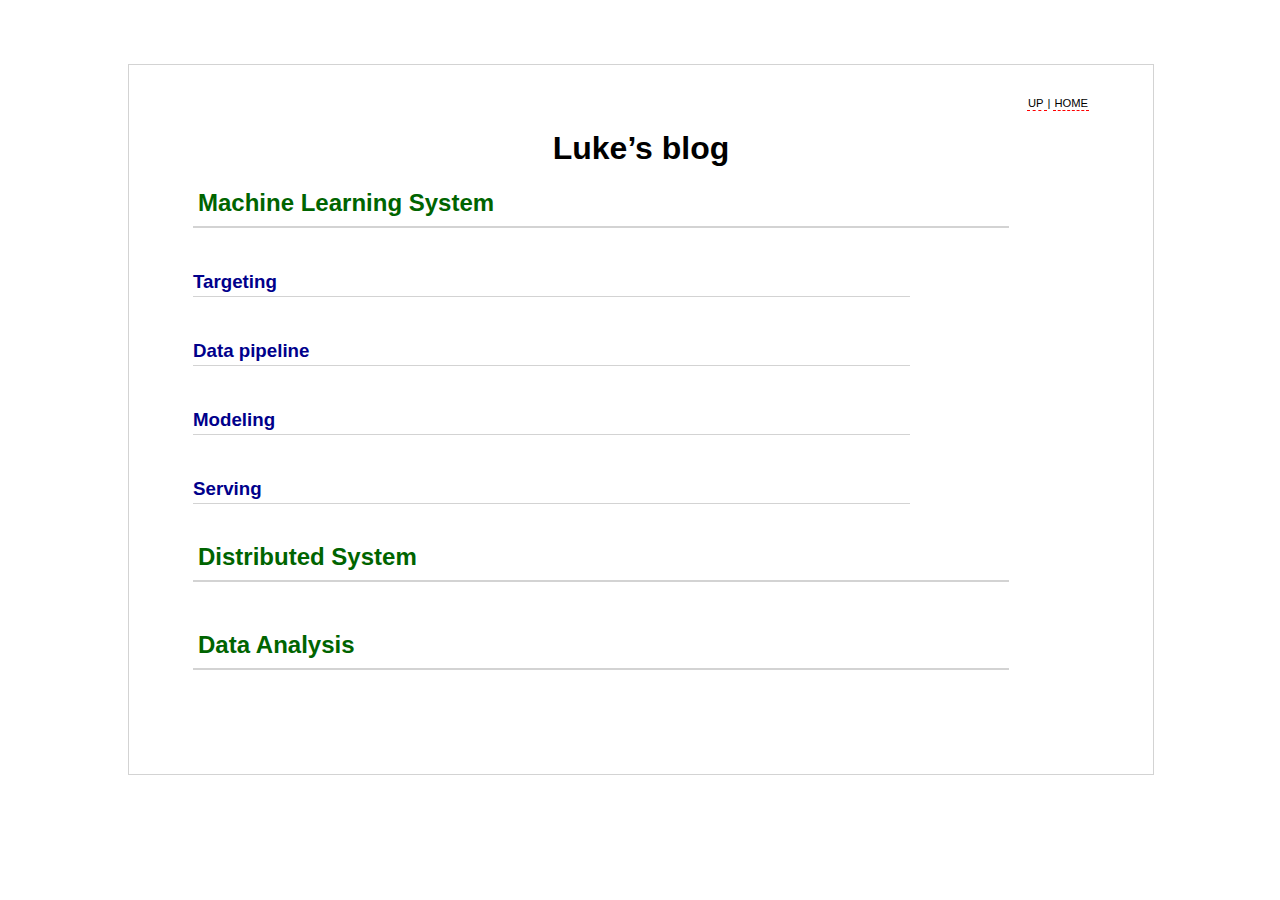
<file: index.html>
<?xml version="1.0" encoding="utf-8"?>
<?xml version="1.0" encoding="utf-8"?>
<!DOCTYPE html PUBLIC "-//W3C//DTD XHTML 1.0 Strict//EN"
"http://www.w3.org/TR/xhtml1/DTD/xhtml1-strict.dtd">
<html xmlns="http://www.w3.org/1999/xhtml" lang="en" xml:lang="en">
<head>
<meta http-equiv="Content-Type" content="text/html;charset=utf-8" />
<meta name="viewport" content="width=device-width, initial-scale=1" />
<title>Luke&rsquo;s blog</title>
<meta name="generator" content="Org mode" />
<style type="text/css">
 <!--/*--><![CDATA[/*><!--*/
  .title  { text-align: center;
             margin-bottom: .2em; }
  .subtitle { text-align: center;
              font-size: medium;
              font-weight: bold;
              margin-top:0; }
  .todo   { font-family: monospace; color: red; }
  .done   { font-family: monospace; color: green; }
  .priority { font-family: monospace; color: orange; }
  .tag    { background-color: #eee; font-family: monospace;
            padding: 2px; font-size: 80%; font-weight: normal; }
  .timestamp { color: #bebebe; }
  .timestamp-kwd { color: #5f9ea0; }
  .org-right  { margin-left: auto; margin-right: 0px;  text-align: right; }
  .org-left   { margin-left: 0px;  margin-right: auto; text-align: left; }
  .org-center { margin-left: auto; margin-right: auto; text-align: center; }
  .underline { text-decoration: underline; }
  #postamble p, #preamble p { font-size: 90%; margin: .2em; }
  p.verse { margin-left: 3%; }
  pre {
    border: 1px solid #ccc;
    box-shadow: 3px 3px 3px #eee;
    padding: 8pt;
    font-family: monospace;
    overflow: auto;
    margin: 1.2em;
  }
  pre.src {
    position: relative;
    overflow: visible;
    padding-top: 1.2em;
  }
  pre.src:before {
    display: none;
    position: absolute;
    background-color: white;
    top: -10px;
    right: 10px;
    padding: 3px;
    border: 1px solid black;
  }
  pre.src:hover:before { display: inline;}
  /* Languages per Org manual */
  pre.src-asymptote:before { content: 'Asymptote'; }
  pre.src-awk:before { content: 'Awk'; }
  pre.src-C:before { content: 'C'; }
  /* pre.src-C++ doesn't work in CSS */
  pre.src-clojure:before { content: 'Clojure'; }
  pre.src-css:before { content: 'CSS'; }
  pre.src-D:before { content: 'D'; }
  pre.src-ditaa:before { content: 'ditaa'; }
  pre.src-dot:before { content: 'Graphviz'; }
  pre.src-calc:before { content: 'Emacs Calc'; }
  pre.src-emacs-lisp:before { content: 'Emacs Lisp'; }
  pre.src-fortran:before { content: 'Fortran'; }
  pre.src-gnuplot:before { content: 'gnuplot'; }
  pre.src-haskell:before { content: 'Haskell'; }
  pre.src-hledger:before { content: 'hledger'; }
  pre.src-java:before { content: 'Java'; }
  pre.src-js:before { content: 'Javascript'; }
  pre.src-latex:before { content: 'LaTeX'; }
  pre.src-ledger:before { content: 'Ledger'; }
  pre.src-lisp:before { content: 'Lisp'; }
  pre.src-lilypond:before { content: 'Lilypond'; }
  pre.src-lua:before { content: 'Lua'; }
  pre.src-matlab:before { content: 'MATLAB'; }
  pre.src-mscgen:before { content: 'Mscgen'; }
  pre.src-ocaml:before { content: 'Objective Caml'; }
  pre.src-octave:before { content: 'Octave'; }
  pre.src-org:before { content: 'Org mode'; }
  pre.src-oz:before { content: 'OZ'; }
  pre.src-plantuml:before { content: 'Plantuml'; }
  pre.src-processing:before { content: 'Processing.js'; }
  pre.src-python:before { content: 'Python'; }
  pre.src-R:before { content: 'R'; }
  pre.src-ruby:before { content: 'Ruby'; }
  pre.src-sass:before { content: 'Sass'; }
  pre.src-scheme:before { content: 'Scheme'; }
  pre.src-screen:before { content: 'Gnu Screen'; }
  pre.src-sed:before { content: 'Sed'; }
  pre.src-sh:before { content: 'shell'; }
  pre.src-sql:before { content: 'SQL'; }
  pre.src-sqlite:before { content: 'SQLite'; }
  /* additional languages in org.el's org-babel-load-languages alist */
  pre.src-forth:before { content: 'Forth'; }
  pre.src-io:before { content: 'IO'; }
  pre.src-J:before { content: 'J'; }
  pre.src-makefile:before { content: 'Makefile'; }
  pre.src-maxima:before { content: 'Maxima'; }
  pre.src-perl:before { content: 'Perl'; }
  pre.src-picolisp:before { content: 'Pico Lisp'; }
  pre.src-scala:before { content: 'Scala'; }
  pre.src-shell:before { content: 'Shell Script'; }
  pre.src-ebnf2ps:before { content: 'ebfn2ps'; }
  /* additional language identifiers per "defun org-babel-execute"
       in ob-*.el */
  pre.src-cpp:before  { content: 'C++'; }
  pre.src-abc:before  { content: 'ABC'; }
  pre.src-coq:before  { content: 'Coq'; }
  pre.src-groovy:before  { content: 'Groovy'; }
  /* additional language identifiers from org-babel-shell-names in
     ob-shell.el: ob-shell is the only babel language using a lambda to put
     the execution function name together. */
  pre.src-bash:before  { content: 'bash'; }
  pre.src-csh:before  { content: 'csh'; }
  pre.src-ash:before  { content: 'ash'; }
  pre.src-dash:before  { content: 'dash'; }
  pre.src-ksh:before  { content: 'ksh'; }
  pre.src-mksh:before  { content: 'mksh'; }
  pre.src-posh:before  { content: 'posh'; }
  /* Additional Emacs modes also supported by the LaTeX listings package */
  pre.src-ada:before { content: 'Ada'; }
  pre.src-asm:before { content: 'Assembler'; }
  pre.src-caml:before { content: 'Caml'; }
  pre.src-delphi:before { content: 'Delphi'; }
  pre.src-html:before { content: 'HTML'; }
  pre.src-idl:before { content: 'IDL'; }
  pre.src-mercury:before { content: 'Mercury'; }
  pre.src-metapost:before { content: 'MetaPost'; }
  pre.src-modula-2:before { content: 'Modula-2'; }
  pre.src-pascal:before { content: 'Pascal'; }
  pre.src-ps:before { content: 'PostScript'; }
  pre.src-prolog:before { content: 'Prolog'; }
  pre.src-simula:before { content: 'Simula'; }
  pre.src-tcl:before { content: 'tcl'; }
  pre.src-tex:before { content: 'TeX'; }
  pre.src-plain-tex:before { content: 'Plain TeX'; }
  pre.src-verilog:before { content: 'Verilog'; }
  pre.src-vhdl:before { content: 'VHDL'; }
  pre.src-xml:before { content: 'XML'; }
  pre.src-nxml:before { content: 'XML'; }
  /* add a generic configuration mode; LaTeX export needs an additional
     (add-to-list 'org-latex-listings-langs '(conf " ")) in .emacs */
  pre.src-conf:before { content: 'Configuration File'; }

  table { border-collapse:collapse; }
  caption.t-above { caption-side: top; }
  caption.t-bottom { caption-side: bottom; }
  td, th { vertical-align:top;  }
  th.org-right  { text-align: center;  }
  th.org-left   { text-align: center;   }
  th.org-center { text-align: center; }
  td.org-right  { text-align: right;  }
  td.org-left   { text-align: left;   }
  td.org-center { text-align: center; }
  dt { font-weight: bold; }
  .footpara { display: inline; }
  .footdef  { margin-bottom: 1em; }
  .figure { padding: 1em; }
  .figure p { text-align: center; }
  .equation-container {
    display: table;
    text-align: center;
    width: 100%;
  }
  .equation {
    vertical-align: middle;
  }
  .equation-label {
    display: table-cell;
    text-align: right;
    vertical-align: middle;
  }
  .inlinetask {
    padding: 10px;
    border: 2px solid gray;
    margin: 10px;
    background: #ffffcc;
  }
  #org-div-home-and-up
   { text-align: right; font-size: 70%; white-space: nowrap; }
  textarea { overflow-x: auto; }
  .linenr { font-size: smaller }
  .code-highlighted { background-color: #ffff00; }
  .org-info-js_info-navigation { border-style: none; }
  #org-info-js_console-label
    { font-size: 10px; font-weight: bold; white-space: nowrap; }
  .org-info-js_search-highlight
    { background-color: #ffff00; color: #000000; font-weight: bold; }
  .org-svg { width: 90%; }
  /*]]>*/-->
</style>
<link rel="stylesheet" type="text/css" href="worg.css"/>
<script type="text/javascript">
/*
@licstart  The following is the entire license notice for the
JavaScript code in this tag.

Copyright (C) 2012-2020 Free Software Foundation, Inc.

The JavaScript code in this tag is free software: you can
redistribute it and/or modify it under the terms of the GNU
General Public License (GNU GPL) as published by the Free Software
Foundation, either version 3 of the License, or (at your option)
any later version.  The code is distributed WITHOUT ANY WARRANTY;
without even the implied warranty of MERCHANTABILITY or FITNESS
FOR A PARTICULAR PURPOSE.  See the GNU GPL for more details.

As additional permission under GNU GPL version 3 section 7, you
may distribute non-source (e.g., minimized or compacted) forms of
that code without the copy of the GNU GPL normally required by
section 4, provided you include this license notice and a URL
through which recipients can access the Corresponding Source.


@licend  The above is the entire license notice
for the JavaScript code in this tag.
*/
<!--/*--><![CDATA[/*><!--*/
 function CodeHighlightOn(elem, id)
 {
   var target = document.getElementById(id);
   if(null != target) {
     elem.cacheClassElem = elem.className;
     elem.cacheClassTarget = target.className;
     target.className = "code-highlighted";
     elem.className   = "code-highlighted";
   }
 }
 function CodeHighlightOff(elem, id)
 {
   var target = document.getElementById(id);
   if(elem.cacheClassElem)
     elem.className = elem.cacheClassElem;
   if(elem.cacheClassTarget)
     target.className = elem.cacheClassTarget;
 }
/*]]>*///-->
</script>
</head>
<body>
<div id="org-div-home-and-up">
 <a accesskey="h" href="index.html"> UP </a>
 |
 <a accesskey="H" href="index.html"> HOME </a>
</div><div id="content">
<h1 class="title">Luke&rsquo;s blog</h1>
<div id="outline-container-orgb396400" class="outline-2">
<h2 id="orgb396400">Machine Learning System</h2>
<div class="outline-text-2" id="text-orgb396400">
</div>
<div id="outline-container-orgca05467" class="outline-3">
<h3 id="orgca05467">Targeting</h3>
</div>
<div id="outline-container-orga7db45c" class="outline-3">
<h3 id="orga7db45c">Data pipeline</h3>
</div>
<div id="outline-container-org33ec1d9" class="outline-3">
<h3 id="org33ec1d9">Modeling</h3>
</div>
<div id="outline-container-org67f55d5" class="outline-3">
<h3 id="org67f55d5">Serving</h3>
</div>
</div>
<div id="outline-container-org96dd8ac" class="outline-2">
<h2 id="org96dd8ac">Distributed System</h2>
</div>
<div id="outline-container-orga42a2aa" class="outline-2">
<h2 id="orga42a2aa">Data Analysis</h2>
</div>
</div>
</body>
</html>
</file>
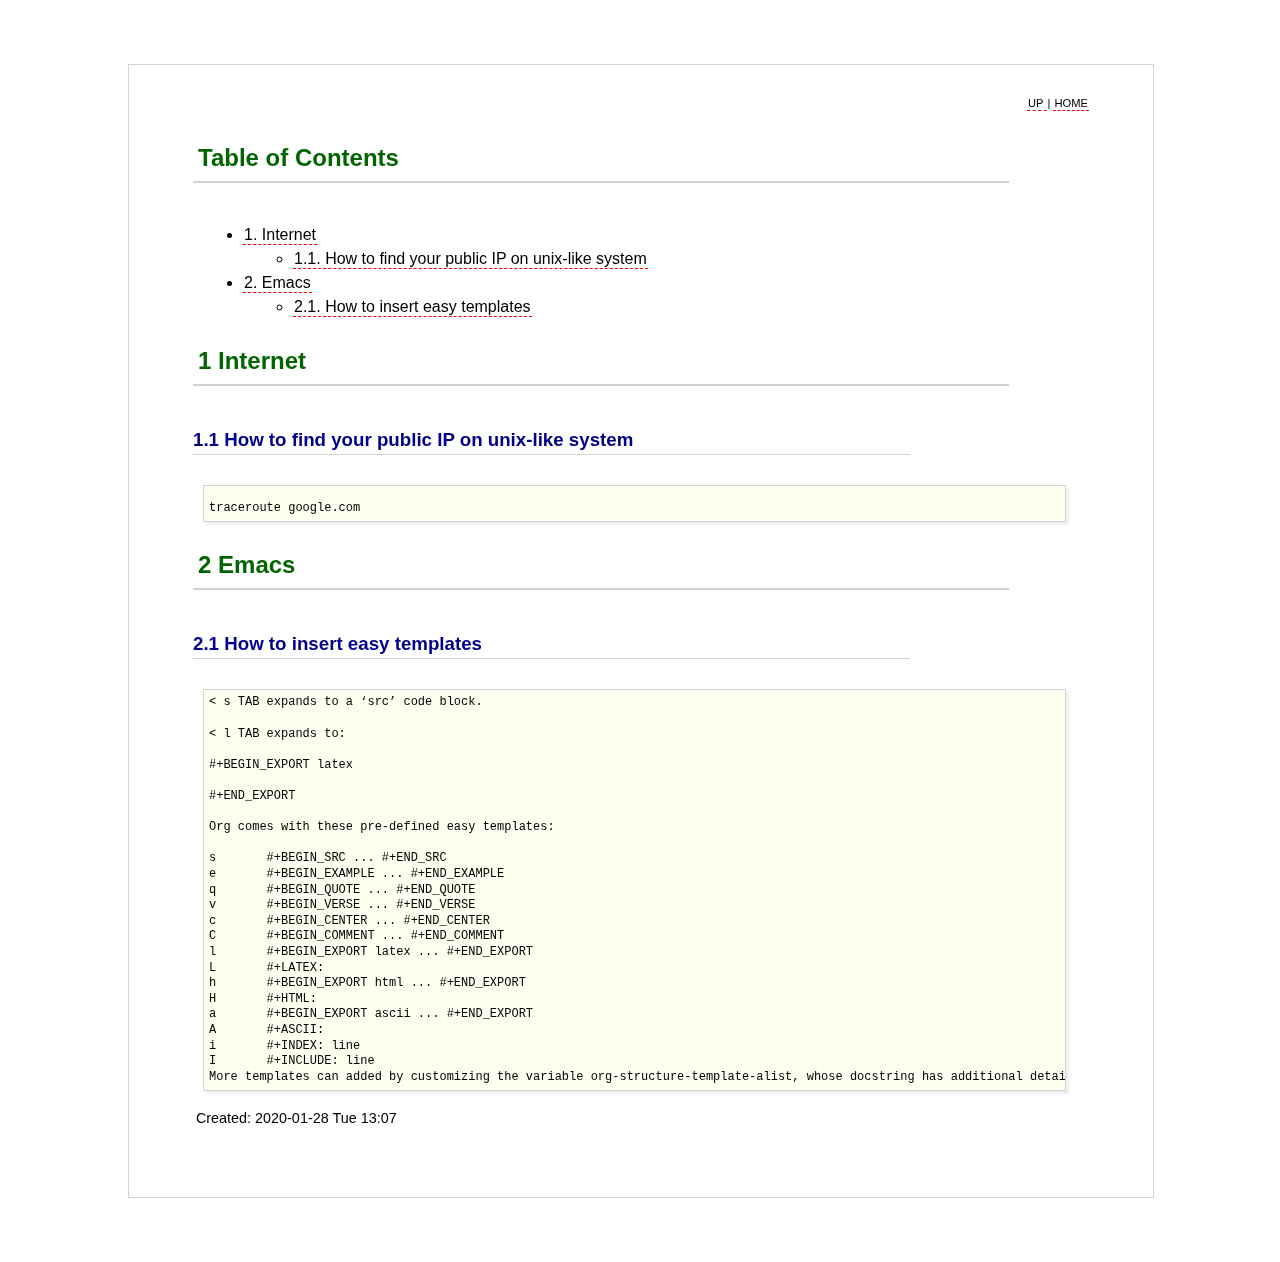
<file: cs-how-to.html>
<?xml version="1.0" encoding="utf-8"?>
<?xml version="1.0" encoding="utf-8"?>
<!DOCTYPE html PUBLIC "-//W3C//DTD XHTML 1.0 Strict//EN"
"http://www.w3.org/TR/xhtml1/DTD/xhtml1-strict.dtd">
<html xmlns="http://www.w3.org/1999/xhtml" lang="en" xml:lang="en">
<head>
<!-- 2020-01-28 Tue 13:07 -->
<meta http-equiv="Content-Type" content="text/html;charset=utf-8" />
<meta name="viewport" content="width=device-width, initial-scale=1" />
<title>&lrm;</title>
<meta name="generator" content="Org mode" />
<style type="text/css">
 <!--/*--><![CDATA[/*><!--*/
  .title  { text-align: center;
             margin-bottom: .2em; }
  .subtitle { text-align: center;
              font-size: medium;
              font-weight: bold;
              margin-top:0; }
  .todo   { font-family: monospace; color: red; }
  .done   { font-family: monospace; color: green; }
  .priority { font-family: monospace; color: orange; }
  .tag    { background-color: #eee; font-family: monospace;
            padding: 2px; font-size: 80%; font-weight: normal; }
  .timestamp { color: #bebebe; }
  .timestamp-kwd { color: #5f9ea0; }
  .org-right  { margin-left: auto; margin-right: 0px;  text-align: right; }
  .org-left   { margin-left: 0px;  margin-right: auto; text-align: left; }
  .org-center { margin-left: auto; margin-right: auto; text-align: center; }
  .underline { text-decoration: underline; }
  #postamble p, #preamble p { font-size: 90%; margin: .2em; }
  p.verse { margin-left: 3%; }
  pre {
    border: 1px solid #ccc;
    box-shadow: 3px 3px 3px #eee;
    padding: 8pt;
    font-family: monospace;
    overflow: auto;
    margin: 1.2em;
  }
  pre.src {
    position: relative;
    overflow: visible;
    padding-top: 1.2em;
  }
  pre.src:before {
    display: none;
    position: absolute;
    background-color: white;
    top: -10px;
    right: 10px;
    padding: 3px;
    border: 1px solid black;
  }
  pre.src:hover:before { display: inline;}
  /* Languages per Org manual */
  pre.src-asymptote:before { content: 'Asymptote'; }
  pre.src-awk:before { content: 'Awk'; }
  pre.src-C:before { content: 'C'; }
  /* pre.src-C++ doesn't work in CSS */
  pre.src-clojure:before { content: 'Clojure'; }
  pre.src-css:before { content: 'CSS'; }
  pre.src-D:before { content: 'D'; }
  pre.src-ditaa:before { content: 'ditaa'; }
  pre.src-dot:before { content: 'Graphviz'; }
  pre.src-calc:before { content: 'Emacs Calc'; }
  pre.src-emacs-lisp:before { content: 'Emacs Lisp'; }
  pre.src-fortran:before { content: 'Fortran'; }
  pre.src-gnuplot:before { content: 'gnuplot'; }
  pre.src-haskell:before { content: 'Haskell'; }
  pre.src-hledger:before { content: 'hledger'; }
  pre.src-java:before { content: 'Java'; }
  pre.src-js:before { content: 'Javascript'; }
  pre.src-latex:before { content: 'LaTeX'; }
  pre.src-ledger:before { content: 'Ledger'; }
  pre.src-lisp:before { content: 'Lisp'; }
  pre.src-lilypond:before { content: 'Lilypond'; }
  pre.src-lua:before { content: 'Lua'; }
  pre.src-matlab:before { content: 'MATLAB'; }
  pre.src-mscgen:before { content: 'Mscgen'; }
  pre.src-ocaml:before { content: 'Objective Caml'; }
  pre.src-octave:before { content: 'Octave'; }
  pre.src-org:before { content: 'Org mode'; }
  pre.src-oz:before { content: 'OZ'; }
  pre.src-plantuml:before { content: 'Plantuml'; }
  pre.src-processing:before { content: 'Processing.js'; }
  pre.src-python:before { content: 'Python'; }
  pre.src-R:before { content: 'R'; }
  pre.src-ruby:before { content: 'Ruby'; }
  pre.src-sass:before { content: 'Sass'; }
  pre.src-scheme:before { content: 'Scheme'; }
  pre.src-screen:before { content: 'Gnu Screen'; }
  pre.src-sed:before { content: 'Sed'; }
  pre.src-sh:before { content: 'shell'; }
  pre.src-sql:before { content: 'SQL'; }
  pre.src-sqlite:before { content: 'SQLite'; }
  /* additional languages in org.el's org-babel-load-languages alist */
  pre.src-forth:before { content: 'Forth'; }
  pre.src-io:before { content: 'IO'; }
  pre.src-J:before { content: 'J'; }
  pre.src-makefile:before { content: 'Makefile'; }
  pre.src-maxima:before { content: 'Maxima'; }
  pre.src-perl:before { content: 'Perl'; }
  pre.src-picolisp:before { content: 'Pico Lisp'; }
  pre.src-scala:before { content: 'Scala'; }
  pre.src-shell:before { content: 'Shell Script'; }
  pre.src-ebnf2ps:before { content: 'ebfn2ps'; }
  /* additional language identifiers per "defun org-babel-execute"
       in ob-*.el */
  pre.src-cpp:before  { content: 'C++'; }
  pre.src-abc:before  { content: 'ABC'; }
  pre.src-coq:before  { content: 'Coq'; }
  pre.src-groovy:before  { content: 'Groovy'; }
  /* additional language identifiers from org-babel-shell-names in
     ob-shell.el: ob-shell is the only babel language using a lambda to put
     the execution function name together. */
  pre.src-bash:before  { content: 'bash'; }
  pre.src-csh:before  { content: 'csh'; }
  pre.src-ash:before  { content: 'ash'; }
  pre.src-dash:before  { content: 'dash'; }
  pre.src-ksh:before  { content: 'ksh'; }
  pre.src-mksh:before  { content: 'mksh'; }
  pre.src-posh:before  { content: 'posh'; }
  /* Additional Emacs modes also supported by the LaTeX listings package */
  pre.src-ada:before { content: 'Ada'; }
  pre.src-asm:before { content: 'Assembler'; }
  pre.src-caml:before { content: 'Caml'; }
  pre.src-delphi:before { content: 'Delphi'; }
  pre.src-html:before { content: 'HTML'; }
  pre.src-idl:before { content: 'IDL'; }
  pre.src-mercury:before { content: 'Mercury'; }
  pre.src-metapost:before { content: 'MetaPost'; }
  pre.src-modula-2:before { content: 'Modula-2'; }
  pre.src-pascal:before { content: 'Pascal'; }
  pre.src-ps:before { content: 'PostScript'; }
  pre.src-prolog:before { content: 'Prolog'; }
  pre.src-simula:before { content: 'Simula'; }
  pre.src-tcl:before { content: 'tcl'; }
  pre.src-tex:before { content: 'TeX'; }
  pre.src-plain-tex:before { content: 'Plain TeX'; }
  pre.src-verilog:before { content: 'Verilog'; }
  pre.src-vhdl:before { content: 'VHDL'; }
  pre.src-xml:before { content: 'XML'; }
  pre.src-nxml:before { content: 'XML'; }
  /* add a generic configuration mode; LaTeX export needs an additional
     (add-to-list 'org-latex-listings-langs '(conf " ")) in .emacs */
  pre.src-conf:before { content: 'Configuration File'; }

  table { border-collapse:collapse; }
  caption.t-above { caption-side: top; }
  caption.t-bottom { caption-side: bottom; }
  td, th { vertical-align:top;  }
  th.org-right  { text-align: center;  }
  th.org-left   { text-align: center;   }
  th.org-center { text-align: center; }
  td.org-right  { text-align: right;  }
  td.org-left   { text-align: left;   }
  td.org-center { text-align: center; }
  dt { font-weight: bold; }
  .footpara { display: inline; }
  .footdef  { margin-bottom: 1em; }
  .figure { padding: 1em; }
  .figure p { text-align: center; }
  .equation-container {
    display: table;
    text-align: center;
    width: 100%;
  }
  .equation {
    vertical-align: middle;
  }
  .equation-label {
    display: table-cell;
    text-align: right;
    vertical-align: middle;
  }
  .inlinetask {
    padding: 10px;
    border: 2px solid gray;
    margin: 10px;
    background: #ffffcc;
  }
  #org-div-home-and-up
   { text-align: right; font-size: 70%; white-space: nowrap; }
  textarea { overflow-x: auto; }
  .linenr { font-size: smaller }
  .code-highlighted { background-color: #ffff00; }
  .org-info-js_info-navigation { border-style: none; }
  #org-info-js_console-label
    { font-size: 10px; font-weight: bold; white-space: nowrap; }
  .org-info-js_search-highlight
    { background-color: #ffff00; color: #000000; font-weight: bold; }
  .org-svg { width: 90%; }
  /*]]>*/-->
</style>
<link rel="stylesheet" type="text/css" href="worg.css"/>
<script type="text/javascript">
/*
@licstart  The following is the entire license notice for the
JavaScript code in this tag.

Copyright (C) 2012-2020 Free Software Foundation, Inc.

The JavaScript code in this tag is free software: you can
redistribute it and/or modify it under the terms of the GNU
General Public License (GNU GPL) as published by the Free Software
Foundation, either version 3 of the License, or (at your option)
any later version.  The code is distributed WITHOUT ANY WARRANTY;
without even the implied warranty of MERCHANTABILITY or FITNESS
FOR A PARTICULAR PURPOSE.  See the GNU GPL for more details.

As additional permission under GNU GPL version 3 section 7, you
may distribute non-source (e.g., minimized or compacted) forms of
that code without the copy of the GNU GPL normally required by
section 4, provided you include this license notice and a URL
through which recipients can access the Corresponding Source.


@licend  The above is the entire license notice
for the JavaScript code in this tag.
*/
<!--/*--><![CDATA[/*><!--*/
 function CodeHighlightOn(elem, id)
 {
   var target = document.getElementById(id);
   if(null != target) {
     elem.cacheClassElem = elem.className;
     elem.cacheClassTarget = target.className;
     target.className = "code-highlighted";
     elem.className   = "code-highlighted";
   }
 }
 function CodeHighlightOff(elem, id)
 {
   var target = document.getElementById(id);
   if(elem.cacheClassElem)
     elem.className = elem.cacheClassElem;
   if(elem.cacheClassTarget)
     target.className = elem.cacheClassTarget;
 }
/*]]>*///-->
</script>
</head>
<body>
<div id="org-div-home-and-up">
 <a accesskey="h" href="index.html"> UP </a>
 |
 <a accesskey="H" href="index.html"> HOME </a>
</div><div id="content">
<div id="table-of-contents">
<h2>Table of Contents</h2>
<div id="text-table-of-contents">
<ul>
<li><a href="#orge38ffee">1. Internet</a>
<ul>
<li><a href="#org83efbf2">1.1. How to find your public IP on unix-like system</a></li>
</ul>
</li>
<li><a href="#orgd76ae52">2. Emacs</a>
<ul>
<li><a href="#orga2b2e12">2.1. How to insert easy templates</a></li>
</ul>
</li>
</ul>
</div>
</div>
<div id="outline-container-orge38ffee" class="outline-2">
<h2 id="orge38ffee"><span class="section-number-2">1</span> Internet</h2>
<div class="outline-text-2" id="text-1">
</div>
<div id="outline-container-org83efbf2" class="outline-3">
<h3 id="org83efbf2"><span class="section-number-3">1.1</span> How to find your public IP on unix-like system</h3>
<div class="outline-text-3" id="text-1-1">
<div class="org-src-container">
<pre class="src src-shell">traceroute google.com
</pre>
</div>
</div>
</div>
</div>
<div id="outline-container-orgd76ae52" class="outline-2">
<h2 id="orgd76ae52"><span class="section-number-2">2</span> Emacs</h2>
<div class="outline-text-2" id="text-2">
</div>
<div id="outline-container-orga2b2e12" class="outline-3">
<h3 id="orga2b2e12"><span class="section-number-3">2.1</span> How to insert easy templates</h3>
<div class="outline-text-3" id="text-2-1">
<pre class="example">
&lt; s TAB expands to a ‘src’ code block.

&lt; l TAB expands to:

#+BEGIN_EXPORT latex

#+END_EXPORT

Org comes with these pre-defined easy templates:

s	#+BEGIN_SRC ... #+END_SRC
e	#+BEGIN_EXAMPLE ... #+END_EXAMPLE
q	#+BEGIN_QUOTE ... #+END_QUOTE
v	#+BEGIN_VERSE ... #+END_VERSE
c	#+BEGIN_CENTER ... #+END_CENTER
C	#+BEGIN_COMMENT ... #+END_COMMENT
l	#+BEGIN_EXPORT latex ... #+END_EXPORT
L	#+LATEX:
h	#+BEGIN_EXPORT html ... #+END_EXPORT
H	#+HTML:
a	#+BEGIN_EXPORT ascii ... #+END_EXPORT
A	#+ASCII:
i	#+INDEX: line
I	#+INCLUDE: line
More templates can added by customizing the variable org-structure-template-alist, whose docstring has additional details.
</pre>
</div>
</div>
</div>
</div>
<div id="postamble" class="status">
<p class="date">Created: 2020-01-28 Tue 13:07</p>
</div>
</body>
</html>
</file>
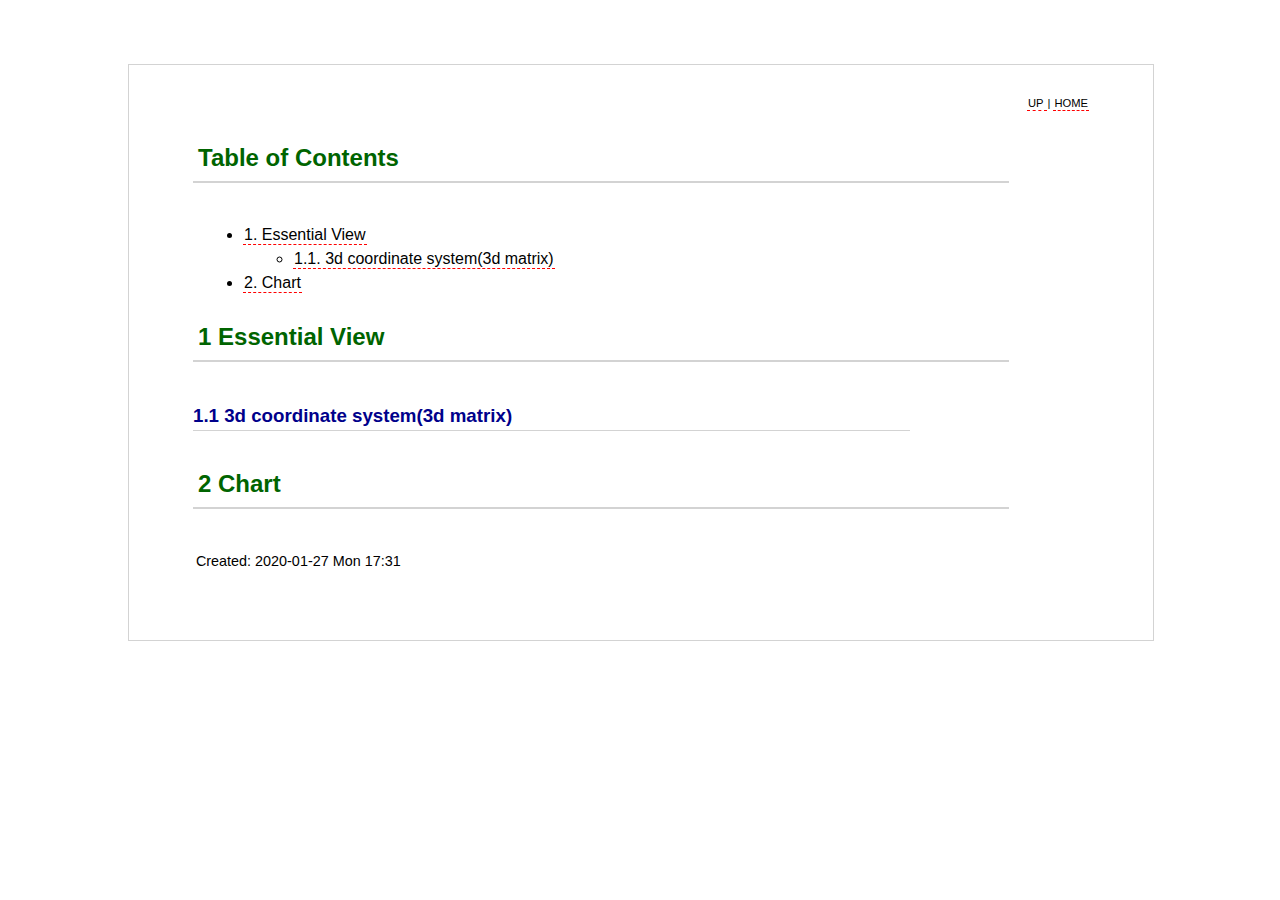
<file: DataAnalysis.html>
<?xml version="1.0" encoding="utf-8"?>
<?xml version="1.0" encoding="utf-8"?>
<?xml version="1.0" encoding="utf-8"?>
<!DOCTYPE html PUBLIC "-//W3C//DTD XHTML 1.0 Strict//EN"
"http://www.w3.org/TR/xhtml1/DTD/xhtml1-strict.dtd">
<html xmlns="http://www.w3.org/1999/xhtml" lang="en" xml:lang="en">
<head>
<!-- 2020-01-27 Mon 17:31 -->
<meta http-equiv="Content-Type" content="text/html;charset=utf-8" />
<meta name="viewport" content="width=device-width, initial-scale=1" />
<title>&lrm;</title>
<meta name="generator" content="Org mode" />
<style type="text/css">
 <!--/*--><![CDATA[/*><!--*/
  .title  { text-align: center;
             margin-bottom: .2em; }
  .subtitle { text-align: center;
              font-size: medium;
              font-weight: bold;
              margin-top:0; }
  .todo   { font-family: monospace; color: red; }
  .done   { font-family: monospace; color: green; }
  .priority { font-family: monospace; color: orange; }
  .tag    { background-color: #eee; font-family: monospace;
            padding: 2px; font-size: 80%; font-weight: normal; }
  .timestamp { color: #bebebe; }
  .timestamp-kwd { color: #5f9ea0; }
  .org-right  { margin-left: auto; margin-right: 0px;  text-align: right; }
  .org-left   { margin-left: 0px;  margin-right: auto; text-align: left; }
  .org-center { margin-left: auto; margin-right: auto; text-align: center; }
  .underline { text-decoration: underline; }
  #postamble p, #preamble p { font-size: 90%; margin: .2em; }
  p.verse { margin-left: 3%; }
  pre {
    border: 1px solid #ccc;
    box-shadow: 3px 3px 3px #eee;
    padding: 8pt;
    font-family: monospace;
    overflow: auto;
    margin: 1.2em;
  }
  pre.src {
    position: relative;
    overflow: visible;
    padding-top: 1.2em;
  }
  pre.src:before {
    display: none;
    position: absolute;
    background-color: white;
    top: -10px;
    right: 10px;
    padding: 3px;
    border: 1px solid black;
  }
  pre.src:hover:before { display: inline;}
  /* Languages per Org manual */
  pre.src-asymptote:before { content: 'Asymptote'; }
  pre.src-awk:before { content: 'Awk'; }
  pre.src-C:before { content: 'C'; }
  /* pre.src-C++ doesn't work in CSS */
  pre.src-clojure:before { content: 'Clojure'; }
  pre.src-css:before { content: 'CSS'; }
  pre.src-D:before { content: 'D'; }
  pre.src-ditaa:before { content: 'ditaa'; }
  pre.src-dot:before { content: 'Graphviz'; }
  pre.src-calc:before { content: 'Emacs Calc'; }
  pre.src-emacs-lisp:before { content: 'Emacs Lisp'; }
  pre.src-fortran:before { content: 'Fortran'; }
  pre.src-gnuplot:before { content: 'gnuplot'; }
  pre.src-haskell:before { content: 'Haskell'; }
  pre.src-hledger:before { content: 'hledger'; }
  pre.src-java:before { content: 'Java'; }
  pre.src-js:before { content: 'Javascript'; }
  pre.src-latex:before { content: 'LaTeX'; }
  pre.src-ledger:before { content: 'Ledger'; }
  pre.src-lisp:before { content: 'Lisp'; }
  pre.src-lilypond:before { content: 'Lilypond'; }
  pre.src-lua:before { content: 'Lua'; }
  pre.src-matlab:before { content: 'MATLAB'; }
  pre.src-mscgen:before { content: 'Mscgen'; }
  pre.src-ocaml:before { content: 'Objective Caml'; }
  pre.src-octave:before { content: 'Octave'; }
  pre.src-org:before { content: 'Org mode'; }
  pre.src-oz:before { content: 'OZ'; }
  pre.src-plantuml:before { content: 'Plantuml'; }
  pre.src-processing:before { content: 'Processing.js'; }
  pre.src-python:before { content: 'Python'; }
  pre.src-R:before { content: 'R'; }
  pre.src-ruby:before { content: 'Ruby'; }
  pre.src-sass:before { content: 'Sass'; }
  pre.src-scheme:before { content: 'Scheme'; }
  pre.src-screen:before { content: 'Gnu Screen'; }
  pre.src-sed:before { content: 'Sed'; }
  pre.src-sh:before { content: 'shell'; }
  pre.src-sql:before { content: 'SQL'; }
  pre.src-sqlite:before { content: 'SQLite'; }
  /* additional languages in org.el's org-babel-load-languages alist */
  pre.src-forth:before { content: 'Forth'; }
  pre.src-io:before { content: 'IO'; }
  pre.src-J:before { content: 'J'; }
  pre.src-makefile:before { content: 'Makefile'; }
  pre.src-maxima:before { content: 'Maxima'; }
  pre.src-perl:before { content: 'Perl'; }
  pre.src-picolisp:before { content: 'Pico Lisp'; }
  pre.src-scala:before { content: 'Scala'; }
  pre.src-shell:before { content: 'Shell Script'; }
  pre.src-ebnf2ps:before { content: 'ebfn2ps'; }
  /* additional language identifiers per "defun org-babel-execute"
       in ob-*.el */
  pre.src-cpp:before  { content: 'C++'; }
  pre.src-abc:before  { content: 'ABC'; }
  pre.src-coq:before  { content: 'Coq'; }
  pre.src-groovy:before  { content: 'Groovy'; }
  /* additional language identifiers from org-babel-shell-names in
     ob-shell.el: ob-shell is the only babel language using a lambda to put
     the execution function name together. */
  pre.src-bash:before  { content: 'bash'; }
  pre.src-csh:before  { content: 'csh'; }
  pre.src-ash:before  { content: 'ash'; }
  pre.src-dash:before  { content: 'dash'; }
  pre.src-ksh:before  { content: 'ksh'; }
  pre.src-mksh:before  { content: 'mksh'; }
  pre.src-posh:before  { content: 'posh'; }
  /* Additional Emacs modes also supported by the LaTeX listings package */
  pre.src-ada:before { content: 'Ada'; }
  pre.src-asm:before { content: 'Assembler'; }
  pre.src-caml:before { content: 'Caml'; }
  pre.src-delphi:before { content: 'Delphi'; }
  pre.src-html:before { content: 'HTML'; }
  pre.src-idl:before { content: 'IDL'; }
  pre.src-mercury:before { content: 'Mercury'; }
  pre.src-metapost:before { content: 'MetaPost'; }
  pre.src-modula-2:before { content: 'Modula-2'; }
  pre.src-pascal:before { content: 'Pascal'; }
  pre.src-ps:before { content: 'PostScript'; }
  pre.src-prolog:before { content: 'Prolog'; }
  pre.src-simula:before { content: 'Simula'; }
  pre.src-tcl:before { content: 'tcl'; }
  pre.src-tex:before { content: 'TeX'; }
  pre.src-plain-tex:before { content: 'Plain TeX'; }
  pre.src-verilog:before { content: 'Verilog'; }
  pre.src-vhdl:before { content: 'VHDL'; }
  pre.src-xml:before { content: 'XML'; }
  pre.src-nxml:before { content: 'XML'; }
  /* add a generic configuration mode; LaTeX export needs an additional
     (add-to-list 'org-latex-listings-langs '(conf " ")) in .emacs */
  pre.src-conf:before { content: 'Configuration File'; }

  table { border-collapse:collapse; }
  caption.t-above { caption-side: top; }
  caption.t-bottom { caption-side: bottom; }
  td, th { vertical-align:top;  }
  th.org-right  { text-align: center;  }
  th.org-left   { text-align: center;   }
  th.org-center { text-align: center; }
  td.org-right  { text-align: right;  }
  td.org-left   { text-align: left;   }
  td.org-center { text-align: center; }
  dt { font-weight: bold; }
  .footpara { display: inline; }
  .footdef  { margin-bottom: 1em; }
  .figure { padding: 1em; }
  .figure p { text-align: center; }
  .equation-container {
    display: table;
    text-align: center;
    width: 100%;
  }
  .equation {
    vertical-align: middle;
  }
  .equation-label {
    display: table-cell;
    text-align: right;
    vertical-align: middle;
  }
  .inlinetask {
    padding: 10px;
    border: 2px solid gray;
    margin: 10px;
    background: #ffffcc;
  }
  #org-div-home-and-up
   { text-align: right; font-size: 70%; white-space: nowrap; }
  textarea { overflow-x: auto; }
  .linenr { font-size: smaller }
  .code-highlighted { background-color: #ffff00; }
  .org-info-js_info-navigation { border-style: none; }
  #org-info-js_console-label
    { font-size: 10px; font-weight: bold; white-space: nowrap; }
  .org-info-js_search-highlight
    { background-color: #ffff00; color: #000000; font-weight: bold; }
  .org-svg { width: 90%; }
  /*]]>*/-->
</style>
<link rel="stylesheet" type="text/css" href="worg.css"/>
<script type="text/javascript">
/*
@licstart  The following is the entire license notice for the
JavaScript code in this tag.

Copyright (C) 2012-2020 Free Software Foundation, Inc.

The JavaScript code in this tag is free software: you can
redistribute it and/or modify it under the terms of the GNU
General Public License (GNU GPL) as published by the Free Software
Foundation, either version 3 of the License, or (at your option)
any later version.  The code is distributed WITHOUT ANY WARRANTY;
without even the implied warranty of MERCHANTABILITY or FITNESS
FOR A PARTICULAR PURPOSE.  See the GNU GPL for more details.

As additional permission under GNU GPL version 3 section 7, you
may distribute non-source (e.g., minimized or compacted) forms of
that code without the copy of the GNU GPL normally required by
section 4, provided you include this license notice and a URL
through which recipients can access the Corresponding Source.


@licend  The above is the entire license notice
for the JavaScript code in this tag.
*/
<!--/*--><![CDATA[/*><!--*/
 function CodeHighlightOn(elem, id)
 {
   var target = document.getElementById(id);
   if(null != target) {
     elem.cacheClassElem = elem.className;
     elem.cacheClassTarget = target.className;
     target.className = "code-highlighted";
     elem.className   = "code-highlighted";
   }
 }
 function CodeHighlightOff(elem, id)
 {
   var target = document.getElementById(id);
   if(elem.cacheClassElem)
     elem.className = elem.cacheClassElem;
   if(elem.cacheClassTarget)
     target.className = elem.cacheClassTarget;
 }
/*]]>*///-->
</script>
</head>
<body>
<div id="org-div-home-and-up">
 <a accesskey="h" href="index.html"> UP </a>
 |
 <a accesskey="H" href="index.html"> HOME </a>
</div><div id="content">
<div id="table-of-contents">
<h2>Table of Contents</h2>
<div id="text-table-of-contents">
<ul>
<li><a href="#org9fd0795">1. Essential View</a>
<ul>
<li><a href="#orgc28f319">1.1. 3d coordinate system(3d matrix)</a></li>
</ul>
</li>
<li><a href="#org6ec0814">2. Chart</a></li>
</ul>
</div>
</div>
<div id="outline-container-org9fd0795" class="outline-2">
<h2 id="org9fd0795"><span class="section-number-2">1</span> Essential View</h2>
<div class="outline-text-2" id="text-1">
</div>
<div id="outline-container-orgc28f319" class="outline-3">
<h3 id="orgc28f319"><span class="section-number-3">1.1</span> 3d coordinate system(3d matrix)</h3>
</div>
</div>
<div id="outline-container-org6ec0814" class="outline-2">
<h2 id="org6ec0814"><span class="section-number-2">2</span> Chart</h2>
</div>
</div>
<div id="postamble" class="status">
<p class="date">Created: 2020-01-27 Mon 17:31</p>
</div>
</body>
</html>
</file>
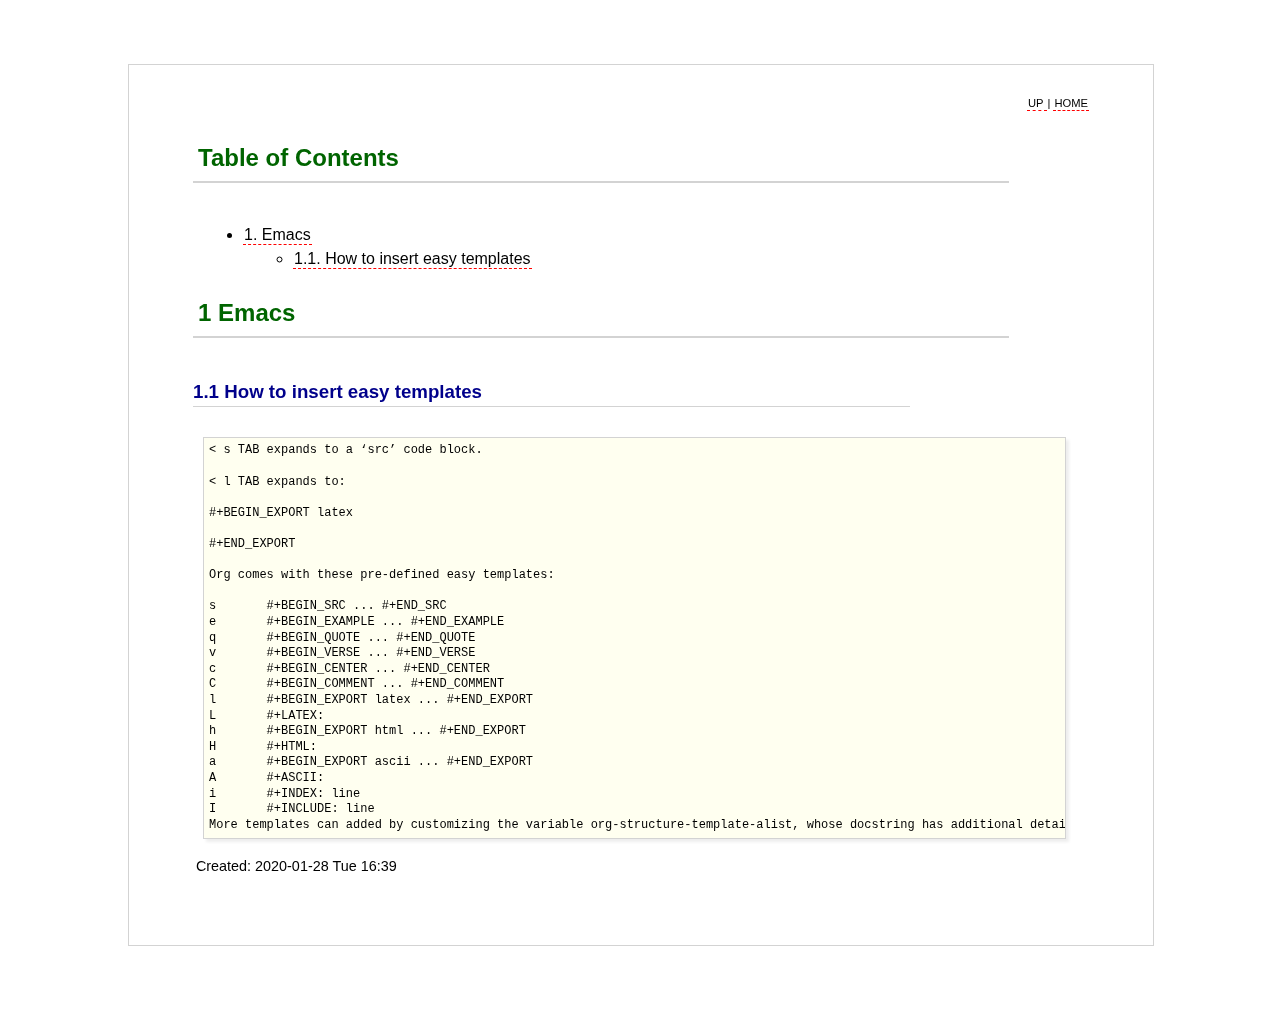
<file: how-to-emacs.html>
<?xml version="1.0" encoding="utf-8"?>
<?xml version="1.0" encoding="utf-8"?>
<?xml version="1.0" encoding="utf-8"?>
<!DOCTYPE html PUBLIC "-//W3C//DTD XHTML 1.0 Strict//EN"
"http://www.w3.org/TR/xhtml1/DTD/xhtml1-strict.dtd">
<html xmlns="http://www.w3.org/1999/xhtml" lang="en" xml:lang="en">
<head>
<!-- 2020-01-28 Tue 16:39 -->
<meta http-equiv="Content-Type" content="text/html;charset=utf-8" />
<meta name="viewport" content="width=device-width, initial-scale=1" />
<title>&lrm;</title>
<meta name="generator" content="Org mode" />
<style type="text/css">
 <!--/*--><![CDATA[/*><!--*/
  .title  { text-align: center;
             margin-bottom: .2em; }
  .subtitle { text-align: center;
              font-size: medium;
              font-weight: bold;
              margin-top:0; }
  .todo   { font-family: monospace; color: red; }
  .done   { font-family: monospace; color: green; }
  .priority { font-family: monospace; color: orange; }
  .tag    { background-color: #eee; font-family: monospace;
            padding: 2px; font-size: 80%; font-weight: normal; }
  .timestamp { color: #bebebe; }
  .timestamp-kwd { color: #5f9ea0; }
  .org-right  { margin-left: auto; margin-right: 0px;  text-align: right; }
  .org-left   { margin-left: 0px;  margin-right: auto; text-align: left; }
  .org-center { margin-left: auto; margin-right: auto; text-align: center; }
  .underline { text-decoration: underline; }
  #postamble p, #preamble p { font-size: 90%; margin: .2em; }
  p.verse { margin-left: 3%; }
  pre {
    border: 1px solid #ccc;
    box-shadow: 3px 3px 3px #eee;
    padding: 8pt;
    font-family: monospace;
    overflow: auto;
    margin: 1.2em;
  }
  pre.src {
    position: relative;
    overflow: visible;
    padding-top: 1.2em;
  }
  pre.src:before {
    display: none;
    position: absolute;
    background-color: white;
    top: -10px;
    right: 10px;
    padding: 3px;
    border: 1px solid black;
  }
  pre.src:hover:before { display: inline;}
  /* Languages per Org manual */
  pre.src-asymptote:before { content: 'Asymptote'; }
  pre.src-awk:before { content: 'Awk'; }
  pre.src-C:before { content: 'C'; }
  /* pre.src-C++ doesn't work in CSS */
  pre.src-clojure:before { content: 'Clojure'; }
  pre.src-css:before { content: 'CSS'; }
  pre.src-D:before { content: 'D'; }
  pre.src-ditaa:before { content: 'ditaa'; }
  pre.src-dot:before { content: 'Graphviz'; }
  pre.src-calc:before { content: 'Emacs Calc'; }
  pre.src-emacs-lisp:before { content: 'Emacs Lisp'; }
  pre.src-fortran:before { content: 'Fortran'; }
  pre.src-gnuplot:before { content: 'gnuplot'; }
  pre.src-haskell:before { content: 'Haskell'; }
  pre.src-hledger:before { content: 'hledger'; }
  pre.src-java:before { content: 'Java'; }
  pre.src-js:before { content: 'Javascript'; }
  pre.src-latex:before { content: 'LaTeX'; }
  pre.src-ledger:before { content: 'Ledger'; }
  pre.src-lisp:before { content: 'Lisp'; }
  pre.src-lilypond:before { content: 'Lilypond'; }
  pre.src-lua:before { content: 'Lua'; }
  pre.src-matlab:before { content: 'MATLAB'; }
  pre.src-mscgen:before { content: 'Mscgen'; }
  pre.src-ocaml:before { content: 'Objective Caml'; }
  pre.src-octave:before { content: 'Octave'; }
  pre.src-org:before { content: 'Org mode'; }
  pre.src-oz:before { content: 'OZ'; }
  pre.src-plantuml:before { content: 'Plantuml'; }
  pre.src-processing:before { content: 'Processing.js'; }
  pre.src-python:before { content: 'Python'; }
  pre.src-R:before { content: 'R'; }
  pre.src-ruby:before { content: 'Ruby'; }
  pre.src-sass:before { content: 'Sass'; }
  pre.src-scheme:before { content: 'Scheme'; }
  pre.src-screen:before { content: 'Gnu Screen'; }
  pre.src-sed:before { content: 'Sed'; }
  pre.src-sh:before { content: 'shell'; }
  pre.src-sql:before { content: 'SQL'; }
  pre.src-sqlite:before { content: 'SQLite'; }
  /* additional languages in org.el's org-babel-load-languages alist */
  pre.src-forth:before { content: 'Forth'; }
  pre.src-io:before { content: 'IO'; }
  pre.src-J:before { content: 'J'; }
  pre.src-makefile:before { content: 'Makefile'; }
  pre.src-maxima:before { content: 'Maxima'; }
  pre.src-perl:before { content: 'Perl'; }
  pre.src-picolisp:before { content: 'Pico Lisp'; }
  pre.src-scala:before { content: 'Scala'; }
  pre.src-shell:before { content: 'Shell Script'; }
  pre.src-ebnf2ps:before { content: 'ebfn2ps'; }
  /* additional language identifiers per "defun org-babel-execute"
       in ob-*.el */
  pre.src-cpp:before  { content: 'C++'; }
  pre.src-abc:before  { content: 'ABC'; }
  pre.src-coq:before  { content: 'Coq'; }
  pre.src-groovy:before  { content: 'Groovy'; }
  /* additional language identifiers from org-babel-shell-names in
     ob-shell.el: ob-shell is the only babel language using a lambda to put
     the execution function name together. */
  pre.src-bash:before  { content: 'bash'; }
  pre.src-csh:before  { content: 'csh'; }
  pre.src-ash:before  { content: 'ash'; }
  pre.src-dash:before  { content: 'dash'; }
  pre.src-ksh:before  { content: 'ksh'; }
  pre.src-mksh:before  { content: 'mksh'; }
  pre.src-posh:before  { content: 'posh'; }
  /* Additional Emacs modes also supported by the LaTeX listings package */
  pre.src-ada:before { content: 'Ada'; }
  pre.src-asm:before { content: 'Assembler'; }
  pre.src-caml:before { content: 'Caml'; }
  pre.src-delphi:before { content: 'Delphi'; }
  pre.src-html:before { content: 'HTML'; }
  pre.src-idl:before { content: 'IDL'; }
  pre.src-mercury:before { content: 'Mercury'; }
  pre.src-metapost:before { content: 'MetaPost'; }
  pre.src-modula-2:before { content: 'Modula-2'; }
  pre.src-pascal:before { content: 'Pascal'; }
  pre.src-ps:before { content: 'PostScript'; }
  pre.src-prolog:before { content: 'Prolog'; }
  pre.src-simula:before { content: 'Simula'; }
  pre.src-tcl:before { content: 'tcl'; }
  pre.src-tex:before { content: 'TeX'; }
  pre.src-plain-tex:before { content: 'Plain TeX'; }
  pre.src-verilog:before { content: 'Verilog'; }
  pre.src-vhdl:before { content: 'VHDL'; }
  pre.src-xml:before { content: 'XML'; }
  pre.src-nxml:before { content: 'XML'; }
  /* add a generic configuration mode; LaTeX export needs an additional
     (add-to-list 'org-latex-listings-langs '(conf " ")) in .emacs */
  pre.src-conf:before { content: 'Configuration File'; }

  table { border-collapse:collapse; }
  caption.t-above { caption-side: top; }
  caption.t-bottom { caption-side: bottom; }
  td, th { vertical-align:top;  }
  th.org-right  { text-align: center;  }
  th.org-left   { text-align: center;   }
  th.org-center { text-align: center; }
  td.org-right  { text-align: right;  }
  td.org-left   { text-align: left;   }
  td.org-center { text-align: center; }
  dt { font-weight: bold; }
  .footpara { display: inline; }
  .footdef  { margin-bottom: 1em; }
  .figure { padding: 1em; }
  .figure p { text-align: center; }
  .equation-container {
    display: table;
    text-align: center;
    width: 100%;
  }
  .equation {
    vertical-align: middle;
  }
  .equation-label {
    display: table-cell;
    text-align: right;
    vertical-align: middle;
  }
  .inlinetask {
    padding: 10px;
    border: 2px solid gray;
    margin: 10px;
    background: #ffffcc;
  }
  #org-div-home-and-up
   { text-align: right; font-size: 70%; white-space: nowrap; }
  textarea { overflow-x: auto; }
  .linenr { font-size: smaller }
  .code-highlighted { background-color: #ffff00; }
  .org-info-js_info-navigation { border-style: none; }
  #org-info-js_console-label
    { font-size: 10px; font-weight: bold; white-space: nowrap; }
  .org-info-js_search-highlight
    { background-color: #ffff00; color: #000000; font-weight: bold; }
  .org-svg { width: 90%; }
  /*]]>*/-->
</style>
<link rel="stylesheet" type="text/css" href="worg.css"/>
<script type="text/javascript">
/*
@licstart  The following is the entire license notice for the
JavaScript code in this tag.

Copyright (C) 2012-2020 Free Software Foundation, Inc.

The JavaScript code in this tag is free software: you can
redistribute it and/or modify it under the terms of the GNU
General Public License (GNU GPL) as published by the Free Software
Foundation, either version 3 of the License, or (at your option)
any later version.  The code is distributed WITHOUT ANY WARRANTY;
without even the implied warranty of MERCHANTABILITY or FITNESS
FOR A PARTICULAR PURPOSE.  See the GNU GPL for more details.

As additional permission under GNU GPL version 3 section 7, you
may distribute non-source (e.g., minimized or compacted) forms of
that code without the copy of the GNU GPL normally required by
section 4, provided you include this license notice and a URL
through which recipients can access the Corresponding Source.


@licend  The above is the entire license notice
for the JavaScript code in this tag.
*/
<!--/*--><![CDATA[/*><!--*/
 function CodeHighlightOn(elem, id)
 {
   var target = document.getElementById(id);
   if(null != target) {
     elem.cacheClassElem = elem.className;
     elem.cacheClassTarget = target.className;
     target.className = "code-highlighted";
     elem.className   = "code-highlighted";
   }
 }
 function CodeHighlightOff(elem, id)
 {
   var target = document.getElementById(id);
   if(elem.cacheClassElem)
     elem.className = elem.cacheClassElem;
   if(elem.cacheClassTarget)
     target.className = elem.cacheClassTarget;
 }
/*]]>*///-->
</script>
</head>
<body>
<div id="org-div-home-and-up">
 <a accesskey="h" href="index.html"> UP </a>
 |
 <a accesskey="H" href="index.html"> HOME </a>
</div><div id="content">
<div id="table-of-contents">
<h2>Table of Contents</h2>
<div id="text-table-of-contents">
<ul>
<li><a href="#orgb703014">1. Emacs</a>
<ul>
<li><a href="#org150c4da">1.1. How to insert easy templates</a></li>
</ul>
</li>
</ul>
</div>
</div>
<div id="outline-container-orgb703014" class="outline-2">
<h2 id="orgb703014"><span class="section-number-2">1</span> Emacs</h2>
<div class="outline-text-2" id="text-1">
</div>
<div id="outline-container-org150c4da" class="outline-3">
<h3 id="org150c4da"><span class="section-number-3">1.1</span> How to insert easy templates</h3>
<div class="outline-text-3" id="text-1-1">
<pre class="example">
&lt; s TAB expands to a ‘src’ code block.

&lt; l TAB expands to:

#+BEGIN_EXPORT latex

#+END_EXPORT

Org comes with these pre-defined easy templates:

s	#+BEGIN_SRC ... #+END_SRC
e	#+BEGIN_EXAMPLE ... #+END_EXAMPLE
q	#+BEGIN_QUOTE ... #+END_QUOTE
v	#+BEGIN_VERSE ... #+END_VERSE
c	#+BEGIN_CENTER ... #+END_CENTER
C	#+BEGIN_COMMENT ... #+END_COMMENT
l	#+BEGIN_EXPORT latex ... #+END_EXPORT
L	#+LATEX:
h	#+BEGIN_EXPORT html ... #+END_EXPORT
H	#+HTML:
a	#+BEGIN_EXPORT ascii ... #+END_EXPORT
A	#+ASCII:
i	#+INDEX: line
I	#+INCLUDE: line
More templates can added by customizing the variable org-structure-template-alist, whose docstring has additional details.
</pre>
</div>
</div>
</div>
</div>
<div id="postamble" class="status">
<p class="date">Created: 2020-01-28 Tue 16:39</p>
</div>
</body>
</html>
</file>
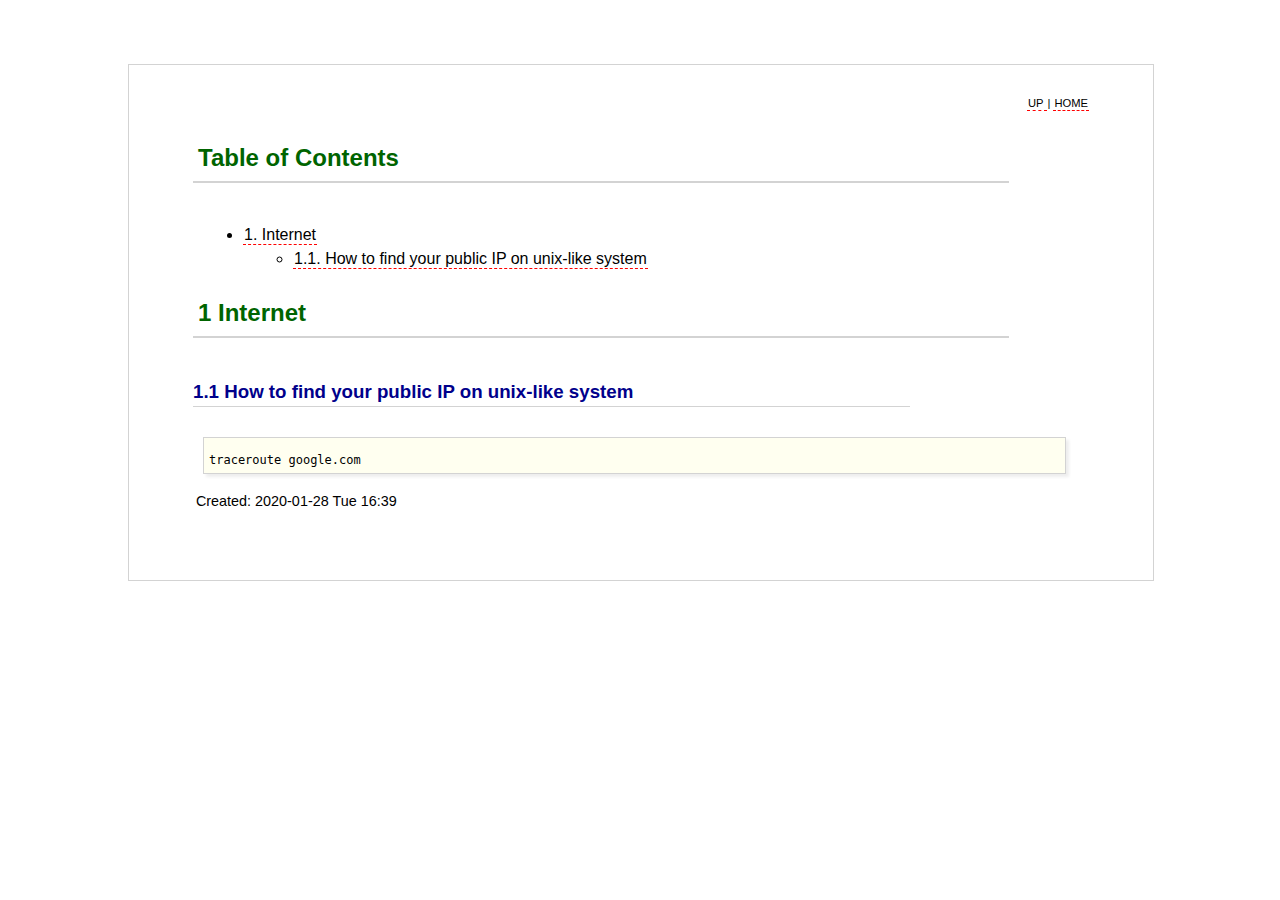
<file: how-to-internet.html>
<?xml version="1.0" encoding="utf-8"?>
<?xml version="1.0" encoding="utf-8"?>
<?xml version="1.0" encoding="utf-8"?>
<!DOCTYPE html PUBLIC "-//W3C//DTD XHTML 1.0 Strict//EN"
"http://www.w3.org/TR/xhtml1/DTD/xhtml1-strict.dtd">
<html xmlns="http://www.w3.org/1999/xhtml" lang="en" xml:lang="en">
<head>
<!-- 2020-01-28 Tue 16:39 -->
<meta http-equiv="Content-Type" content="text/html;charset=utf-8" />
<meta name="viewport" content="width=device-width, initial-scale=1" />
<title>&lrm;</title>
<meta name="generator" content="Org mode" />
<style type="text/css">
 <!--/*--><![CDATA[/*><!--*/
  .title  { text-align: center;
             margin-bottom: .2em; }
  .subtitle { text-align: center;
              font-size: medium;
              font-weight: bold;
              margin-top:0; }
  .todo   { font-family: monospace; color: red; }
  .done   { font-family: monospace; color: green; }
  .priority { font-family: monospace; color: orange; }
  .tag    { background-color: #eee; font-family: monospace;
            padding: 2px; font-size: 80%; font-weight: normal; }
  .timestamp { color: #bebebe; }
  .timestamp-kwd { color: #5f9ea0; }
  .org-right  { margin-left: auto; margin-right: 0px;  text-align: right; }
  .org-left   { margin-left: 0px;  margin-right: auto; text-align: left; }
  .org-center { margin-left: auto; margin-right: auto; text-align: center; }
  .underline { text-decoration: underline; }
  #postamble p, #preamble p { font-size: 90%; margin: .2em; }
  p.verse { margin-left: 3%; }
  pre {
    border: 1px solid #ccc;
    box-shadow: 3px 3px 3px #eee;
    padding: 8pt;
    font-family: monospace;
    overflow: auto;
    margin: 1.2em;
  }
  pre.src {
    position: relative;
    overflow: visible;
    padding-top: 1.2em;
  }
  pre.src:before {
    display: none;
    position: absolute;
    background-color: white;
    top: -10px;
    right: 10px;
    padding: 3px;
    border: 1px solid black;
  }
  pre.src:hover:before { display: inline;}
  /* Languages per Org manual */
  pre.src-asymptote:before { content: 'Asymptote'; }
  pre.src-awk:before { content: 'Awk'; }
  pre.src-C:before { content: 'C'; }
  /* pre.src-C++ doesn't work in CSS */
  pre.src-clojure:before { content: 'Clojure'; }
  pre.src-css:before { content: 'CSS'; }
  pre.src-D:before { content: 'D'; }
  pre.src-ditaa:before { content: 'ditaa'; }
  pre.src-dot:before { content: 'Graphviz'; }
  pre.src-calc:before { content: 'Emacs Calc'; }
  pre.src-emacs-lisp:before { content: 'Emacs Lisp'; }
  pre.src-fortran:before { content: 'Fortran'; }
  pre.src-gnuplot:before { content: 'gnuplot'; }
  pre.src-haskell:before { content: 'Haskell'; }
  pre.src-hledger:before { content: 'hledger'; }
  pre.src-java:before { content: 'Java'; }
  pre.src-js:before { content: 'Javascript'; }
  pre.src-latex:before { content: 'LaTeX'; }
  pre.src-ledger:before { content: 'Ledger'; }
  pre.src-lisp:before { content: 'Lisp'; }
  pre.src-lilypond:before { content: 'Lilypond'; }
  pre.src-lua:before { content: 'Lua'; }
  pre.src-matlab:before { content: 'MATLAB'; }
  pre.src-mscgen:before { content: 'Mscgen'; }
  pre.src-ocaml:before { content: 'Objective Caml'; }
  pre.src-octave:before { content: 'Octave'; }
  pre.src-org:before { content: 'Org mode'; }
  pre.src-oz:before { content: 'OZ'; }
  pre.src-plantuml:before { content: 'Plantuml'; }
  pre.src-processing:before { content: 'Processing.js'; }
  pre.src-python:before { content: 'Python'; }
  pre.src-R:before { content: 'R'; }
  pre.src-ruby:before { content: 'Ruby'; }
  pre.src-sass:before { content: 'Sass'; }
  pre.src-scheme:before { content: 'Scheme'; }
  pre.src-screen:before { content: 'Gnu Screen'; }
  pre.src-sed:before { content: 'Sed'; }
  pre.src-sh:before { content: 'shell'; }
  pre.src-sql:before { content: 'SQL'; }
  pre.src-sqlite:before { content: 'SQLite'; }
  /* additional languages in org.el's org-babel-load-languages alist */
  pre.src-forth:before { content: 'Forth'; }
  pre.src-io:before { content: 'IO'; }
  pre.src-J:before { content: 'J'; }
  pre.src-makefile:before { content: 'Makefile'; }
  pre.src-maxima:before { content: 'Maxima'; }
  pre.src-perl:before { content: 'Perl'; }
  pre.src-picolisp:before { content: 'Pico Lisp'; }
  pre.src-scala:before { content: 'Scala'; }
  pre.src-shell:before { content: 'Shell Script'; }
  pre.src-ebnf2ps:before { content: 'ebfn2ps'; }
  /* additional language identifiers per "defun org-babel-execute"
       in ob-*.el */
  pre.src-cpp:before  { content: 'C++'; }
  pre.src-abc:before  { content: 'ABC'; }
  pre.src-coq:before  { content: 'Coq'; }
  pre.src-groovy:before  { content: 'Groovy'; }
  /* additional language identifiers from org-babel-shell-names in
     ob-shell.el: ob-shell is the only babel language using a lambda to put
     the execution function name together. */
  pre.src-bash:before  { content: 'bash'; }
  pre.src-csh:before  { content: 'csh'; }
  pre.src-ash:before  { content: 'ash'; }
  pre.src-dash:before  { content: 'dash'; }
  pre.src-ksh:before  { content: 'ksh'; }
  pre.src-mksh:before  { content: 'mksh'; }
  pre.src-posh:before  { content: 'posh'; }
  /* Additional Emacs modes also supported by the LaTeX listings package */
  pre.src-ada:before { content: 'Ada'; }
  pre.src-asm:before { content: 'Assembler'; }
  pre.src-caml:before { content: 'Caml'; }
  pre.src-delphi:before { content: 'Delphi'; }
  pre.src-html:before { content: 'HTML'; }
  pre.src-idl:before { content: 'IDL'; }
  pre.src-mercury:before { content: 'Mercury'; }
  pre.src-metapost:before { content: 'MetaPost'; }
  pre.src-modula-2:before { content: 'Modula-2'; }
  pre.src-pascal:before { content: 'Pascal'; }
  pre.src-ps:before { content: 'PostScript'; }
  pre.src-prolog:before { content: 'Prolog'; }
  pre.src-simula:before { content: 'Simula'; }
  pre.src-tcl:before { content: 'tcl'; }
  pre.src-tex:before { content: 'TeX'; }
  pre.src-plain-tex:before { content: 'Plain TeX'; }
  pre.src-verilog:before { content: 'Verilog'; }
  pre.src-vhdl:before { content: 'VHDL'; }
  pre.src-xml:before { content: 'XML'; }
  pre.src-nxml:before { content: 'XML'; }
  /* add a generic configuration mode; LaTeX export needs an additional
     (add-to-list 'org-latex-listings-langs '(conf " ")) in .emacs */
  pre.src-conf:before { content: 'Configuration File'; }

  table { border-collapse:collapse; }
  caption.t-above { caption-side: top; }
  caption.t-bottom { caption-side: bottom; }
  td, th { vertical-align:top;  }
  th.org-right  { text-align: center;  }
  th.org-left   { text-align: center;   }
  th.org-center { text-align: center; }
  td.org-right  { text-align: right;  }
  td.org-left   { text-align: left;   }
  td.org-center { text-align: center; }
  dt { font-weight: bold; }
  .footpara { display: inline; }
  .footdef  { margin-bottom: 1em; }
  .figure { padding: 1em; }
  .figure p { text-align: center; }
  .equation-container {
    display: table;
    text-align: center;
    width: 100%;
  }
  .equation {
    vertical-align: middle;
  }
  .equation-label {
    display: table-cell;
    text-align: right;
    vertical-align: middle;
  }
  .inlinetask {
    padding: 10px;
    border: 2px solid gray;
    margin: 10px;
    background: #ffffcc;
  }
  #org-div-home-and-up
   { text-align: right; font-size: 70%; white-space: nowrap; }
  textarea { overflow-x: auto; }
  .linenr { font-size: smaller }
  .code-highlighted { background-color: #ffff00; }
  .org-info-js_info-navigation { border-style: none; }
  #org-info-js_console-label
    { font-size: 10px; font-weight: bold; white-space: nowrap; }
  .org-info-js_search-highlight
    { background-color: #ffff00; color: #000000; font-weight: bold; }
  .org-svg { width: 90%; }
  /*]]>*/-->
</style>
<link rel="stylesheet" type="text/css" href="worg.css"/>
<script type="text/javascript">
/*
@licstart  The following is the entire license notice for the
JavaScript code in this tag.

Copyright (C) 2012-2020 Free Software Foundation, Inc.

The JavaScript code in this tag is free software: you can
redistribute it and/or modify it under the terms of the GNU
General Public License (GNU GPL) as published by the Free Software
Foundation, either version 3 of the License, or (at your option)
any later version.  The code is distributed WITHOUT ANY WARRANTY;
without even the implied warranty of MERCHANTABILITY or FITNESS
FOR A PARTICULAR PURPOSE.  See the GNU GPL for more details.

As additional permission under GNU GPL version 3 section 7, you
may distribute non-source (e.g., minimized or compacted) forms of
that code without the copy of the GNU GPL normally required by
section 4, provided you include this license notice and a URL
through which recipients can access the Corresponding Source.


@licend  The above is the entire license notice
for the JavaScript code in this tag.
*/
<!--/*--><![CDATA[/*><!--*/
 function CodeHighlightOn(elem, id)
 {
   var target = document.getElementById(id);
   if(null != target) {
     elem.cacheClassElem = elem.className;
     elem.cacheClassTarget = target.className;
     target.className = "code-highlighted";
     elem.className   = "code-highlighted";
   }
 }
 function CodeHighlightOff(elem, id)
 {
   var target = document.getElementById(id);
   if(elem.cacheClassElem)
     elem.className = elem.cacheClassElem;
   if(elem.cacheClassTarget)
     target.className = elem.cacheClassTarget;
 }
/*]]>*///-->
</script>
</head>
<body>
<div id="org-div-home-and-up">
 <a accesskey="h" href="index.html"> UP </a>
 |
 <a accesskey="H" href="index.html"> HOME </a>
</div><div id="content">
<div id="table-of-contents">
<h2>Table of Contents</h2>
<div id="text-table-of-contents">
<ul>
<li><a href="#org0f17540">1. Internet</a>
<ul>
<li><a href="#org2e2d093">1.1. How to find your public IP on unix-like system</a></li>
</ul>
</li>
</ul>
</div>
</div>
<div id="outline-container-org0f17540" class="outline-2">
<h2 id="org0f17540"><span class="section-number-2">1</span> Internet</h2>
<div class="outline-text-2" id="text-1">
</div>
<div id="outline-container-org2e2d093" class="outline-3">
<h3 id="org2e2d093"><span class="section-number-3">1.1</span> How to find your public IP on unix-like system</h3>
<div class="outline-text-3" id="text-1-1">
<div class="org-src-container">
<pre class="src src-shell">traceroute google.com
</pre>
</div>
</div>
</div>
</div>
</div>
<div id="postamble" class="status">
<p class="date">Created: 2020-01-28 Tue 16:39</p>
</div>
</body>
</html>
</file>
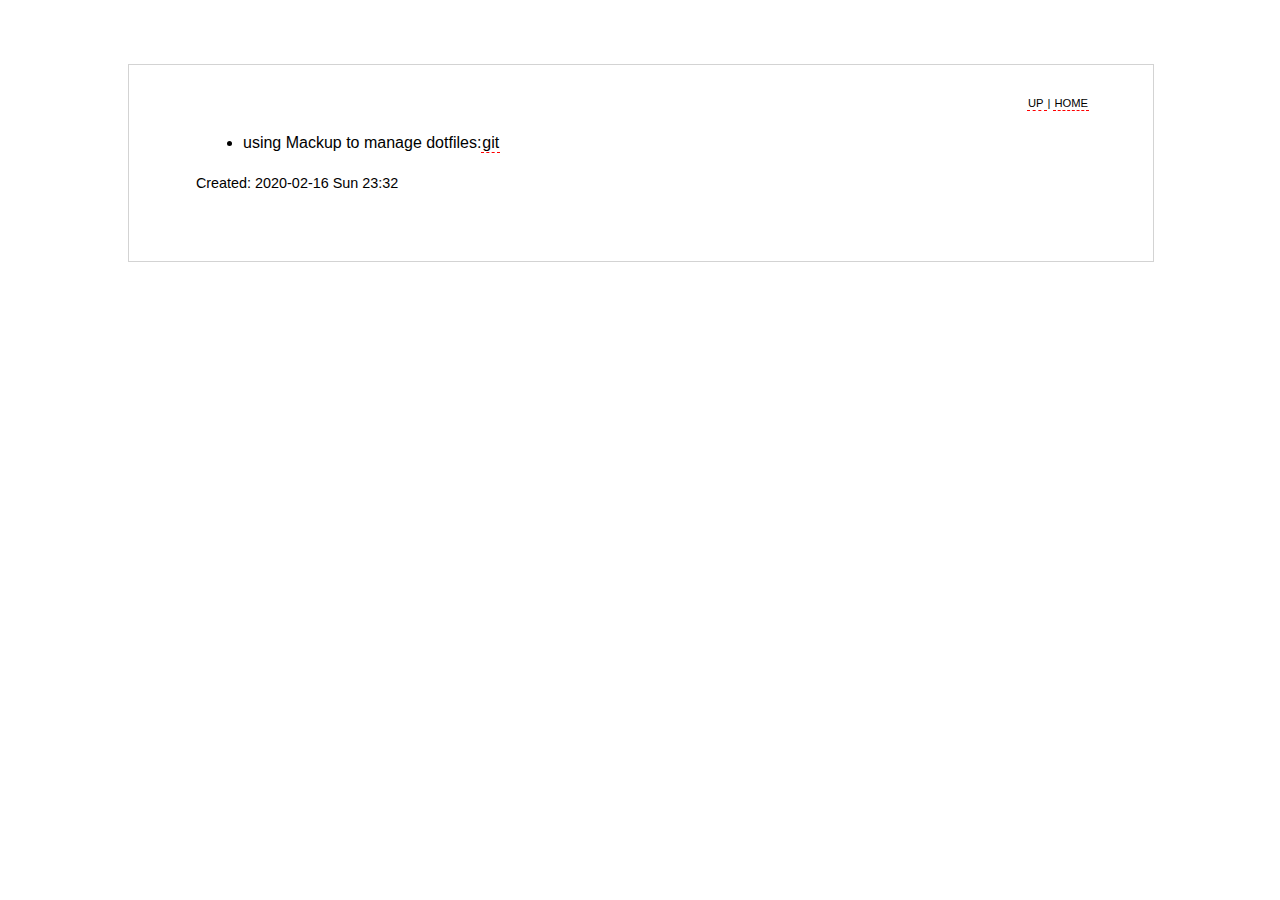
<file: how-to-workflow.html>
<?xml version="1.0" encoding="utf-8"?>
<?xml version="1.0" encoding="utf-8"?>
<!DOCTYPE html PUBLIC "-//W3C//DTD XHTML 1.0 Strict//EN"
"http://www.w3.org/TR/xhtml1/DTD/xhtml1-strict.dtd">
<html xmlns="http://www.w3.org/1999/xhtml" lang="en" xml:lang="en">
<head>
<!-- 2020-02-16 Sun 23:32 -->
<meta http-equiv="Content-Type" content="text/html;charset=utf-8" />
<meta name="viewport" content="width=device-width, initial-scale=1" />
<title>&lrm;</title>
<meta name="generator" content="Org mode" />
<style type="text/css">
 <!--/*--><![CDATA[/*><!--*/
  .title  { text-align: center;
             margin-bottom: .2em; }
  .subtitle { text-align: center;
              font-size: medium;
              font-weight: bold;
              margin-top:0; }
  .todo   { font-family: monospace; color: red; }
  .done   { font-family: monospace; color: green; }
  .priority { font-family: monospace; color: orange; }
  .tag    { background-color: #eee; font-family: monospace;
            padding: 2px; font-size: 80%; font-weight: normal; }
  .timestamp { color: #bebebe; }
  .timestamp-kwd { color: #5f9ea0; }
  .org-right  { margin-left: auto; margin-right: 0px;  text-align: right; }
  .org-left   { margin-left: 0px;  margin-right: auto; text-align: left; }
  .org-center { margin-left: auto; margin-right: auto; text-align: center; }
  .underline { text-decoration: underline; }
  #postamble p, #preamble p { font-size: 90%; margin: .2em; }
  p.verse { margin-left: 3%; }
  pre {
    border: 1px solid #ccc;
    box-shadow: 3px 3px 3px #eee;
    padding: 8pt;
    font-family: monospace;
    overflow: auto;
    margin: 1.2em;
  }
  pre.src {
    position: relative;
    overflow: visible;
    padding-top: 1.2em;
  }
  pre.src:before {
    display: none;
    position: absolute;
    background-color: white;
    top: -10px;
    right: 10px;
    padding: 3px;
    border: 1px solid black;
  }
  pre.src:hover:before { display: inline;}
  /* Languages per Org manual */
  pre.src-asymptote:before { content: 'Asymptote'; }
  pre.src-awk:before { content: 'Awk'; }
  pre.src-C:before { content: 'C'; }
  /* pre.src-C++ doesn't work in CSS */
  pre.src-clojure:before { content: 'Clojure'; }
  pre.src-css:before { content: 'CSS'; }
  pre.src-D:before { content: 'D'; }
  pre.src-ditaa:before { content: 'ditaa'; }
  pre.src-dot:before { content: 'Graphviz'; }
  pre.src-calc:before { content: 'Emacs Calc'; }
  pre.src-emacs-lisp:before { content: 'Emacs Lisp'; }
  pre.src-fortran:before { content: 'Fortran'; }
  pre.src-gnuplot:before { content: 'gnuplot'; }
  pre.src-haskell:before { content: 'Haskell'; }
  pre.src-hledger:before { content: 'hledger'; }
  pre.src-java:before { content: 'Java'; }
  pre.src-js:before { content: 'Javascript'; }
  pre.src-latex:before { content: 'LaTeX'; }
  pre.src-ledger:before { content: 'Ledger'; }
  pre.src-lisp:before { content: 'Lisp'; }
  pre.src-lilypond:before { content: 'Lilypond'; }
  pre.src-lua:before { content: 'Lua'; }
  pre.src-matlab:before { content: 'MATLAB'; }
  pre.src-mscgen:before { content: 'Mscgen'; }
  pre.src-ocaml:before { content: 'Objective Caml'; }
  pre.src-octave:before { content: 'Octave'; }
  pre.src-org:before { content: 'Org mode'; }
  pre.src-oz:before { content: 'OZ'; }
  pre.src-plantuml:before { content: 'Plantuml'; }
  pre.src-processing:before { content: 'Processing.js'; }
  pre.src-python:before { content: 'Python'; }
  pre.src-R:before { content: 'R'; }
  pre.src-ruby:before { content: 'Ruby'; }
  pre.src-sass:before { content: 'Sass'; }
  pre.src-scheme:before { content: 'Scheme'; }
  pre.src-screen:before { content: 'Gnu Screen'; }
  pre.src-sed:before { content: 'Sed'; }
  pre.src-sh:before { content: 'shell'; }
  pre.src-sql:before { content: 'SQL'; }
  pre.src-sqlite:before { content: 'SQLite'; }
  /* additional languages in org.el's org-babel-load-languages alist */
  pre.src-forth:before { content: 'Forth'; }
  pre.src-io:before { content: 'IO'; }
  pre.src-J:before { content: 'J'; }
  pre.src-makefile:before { content: 'Makefile'; }
  pre.src-maxima:before { content: 'Maxima'; }
  pre.src-perl:before { content: 'Perl'; }
  pre.src-picolisp:before { content: 'Pico Lisp'; }
  pre.src-scala:before { content: 'Scala'; }
  pre.src-shell:before { content: 'Shell Script'; }
  pre.src-ebnf2ps:before { content: 'ebfn2ps'; }
  /* additional language identifiers per "defun org-babel-execute"
       in ob-*.el */
  pre.src-cpp:before  { content: 'C++'; }
  pre.src-abc:before  { content: 'ABC'; }
  pre.src-coq:before  { content: 'Coq'; }
  pre.src-groovy:before  { content: 'Groovy'; }
  /* additional language identifiers from org-babel-shell-names in
     ob-shell.el: ob-shell is the only babel language using a lambda to put
     the execution function name together. */
  pre.src-bash:before  { content: 'bash'; }
  pre.src-csh:before  { content: 'csh'; }
  pre.src-ash:before  { content: 'ash'; }
  pre.src-dash:before  { content: 'dash'; }
  pre.src-ksh:before  { content: 'ksh'; }
  pre.src-mksh:before  { content: 'mksh'; }
  pre.src-posh:before  { content: 'posh'; }
  /* Additional Emacs modes also supported by the LaTeX listings package */
  pre.src-ada:before { content: 'Ada'; }
  pre.src-asm:before { content: 'Assembler'; }
  pre.src-caml:before { content: 'Caml'; }
  pre.src-delphi:before { content: 'Delphi'; }
  pre.src-html:before { content: 'HTML'; }
  pre.src-idl:before { content: 'IDL'; }
  pre.src-mercury:before { content: 'Mercury'; }
  pre.src-metapost:before { content: 'MetaPost'; }
  pre.src-modula-2:before { content: 'Modula-2'; }
  pre.src-pascal:before { content: 'Pascal'; }
  pre.src-ps:before { content: 'PostScript'; }
  pre.src-prolog:before { content: 'Prolog'; }
  pre.src-simula:before { content: 'Simula'; }
  pre.src-tcl:before { content: 'tcl'; }
  pre.src-tex:before { content: 'TeX'; }
  pre.src-plain-tex:before { content: 'Plain TeX'; }
  pre.src-verilog:before { content: 'Verilog'; }
  pre.src-vhdl:before { content: 'VHDL'; }
  pre.src-xml:before { content: 'XML'; }
  pre.src-nxml:before { content: 'XML'; }
  /* add a generic configuration mode; LaTeX export needs an additional
     (add-to-list 'org-latex-listings-langs '(conf " ")) in .emacs */
  pre.src-conf:before { content: 'Configuration File'; }

  table { border-collapse:collapse; }
  caption.t-above { caption-side: top; }
  caption.t-bottom { caption-side: bottom; }
  td, th { vertical-align:top;  }
  th.org-right  { text-align: center;  }
  th.org-left   { text-align: center;   }
  th.org-center { text-align: center; }
  td.org-right  { text-align: right;  }
  td.org-left   { text-align: left;   }
  td.org-center { text-align: center; }
  dt { font-weight: bold; }
  .footpara { display: inline; }
  .footdef  { margin-bottom: 1em; }
  .figure { padding: 1em; }
  .figure p { text-align: center; }
  .equation-container {
    display: table;
    text-align: center;
    width: 100%;
  }
  .equation {
    vertical-align: middle;
  }
  .equation-label {
    display: table-cell;
    text-align: right;
    vertical-align: middle;
  }
  .inlinetask {
    padding: 10px;
    border: 2px solid gray;
    margin: 10px;
    background: #ffffcc;
  }
  #org-div-home-and-up
   { text-align: right; font-size: 70%; white-space: nowrap; }
  textarea { overflow-x: auto; }
  .linenr { font-size: smaller }
  .code-highlighted { background-color: #ffff00; }
  .org-info-js_info-navigation { border-style: none; }
  #org-info-js_console-label
    { font-size: 10px; font-weight: bold; white-space: nowrap; }
  .org-info-js_search-highlight
    { background-color: #ffff00; color: #000000; font-weight: bold; }
  .org-svg { width: 90%; }
  /*]]>*/-->
</style>
<link rel="stylesheet" type="text/css" href="worg.css"/>
<script type="text/javascript">
/*
@licstart  The following is the entire license notice for the
JavaScript code in this tag.

Copyright (C) 2012-2020 Free Software Foundation, Inc.

The JavaScript code in this tag is free software: you can
redistribute it and/or modify it under the terms of the GNU
General Public License (GNU GPL) as published by the Free Software
Foundation, either version 3 of the License, or (at your option)
any later version.  The code is distributed WITHOUT ANY WARRANTY;
without even the implied warranty of MERCHANTABILITY or FITNESS
FOR A PARTICULAR PURPOSE.  See the GNU GPL for more details.

As additional permission under GNU GPL version 3 section 7, you
may distribute non-source (e.g., minimized or compacted) forms of
that code without the copy of the GNU GPL normally required by
section 4, provided you include this license notice and a URL
through which recipients can access the Corresponding Source.


@licend  The above is the entire license notice
for the JavaScript code in this tag.
*/
<!--/*--><![CDATA[/*><!--*/
 function CodeHighlightOn(elem, id)
 {
   var target = document.getElementById(id);
   if(null != target) {
     elem.cacheClassElem = elem.className;
     elem.cacheClassTarget = target.className;
     target.className = "code-highlighted";
     elem.className   = "code-highlighted";
   }
 }
 function CodeHighlightOff(elem, id)
 {
   var target = document.getElementById(id);
   if(elem.cacheClassElem)
     elem.className = elem.cacheClassElem;
   if(elem.cacheClassTarget)
     target.className = elem.cacheClassTarget;
 }
/*]]>*///-->
</script>
</head>
<body>
<div id="org-div-home-and-up">
 <a accesskey="h" href="index.html"> UP </a>
 |
 <a accesskey="H" href="index.html"> HOME </a>
</div><div id="content">
<ul class="org-ul">
<li>using Mackup to manage dotfiles:<a href="https://github.com/lra/mackup">git</a></li>
</ul>
</div>
<div id="postamble" class="status">
<p class="date">Created: 2020-02-16 Sun 23:32</p>
</div>
</body>
</html>
</file>
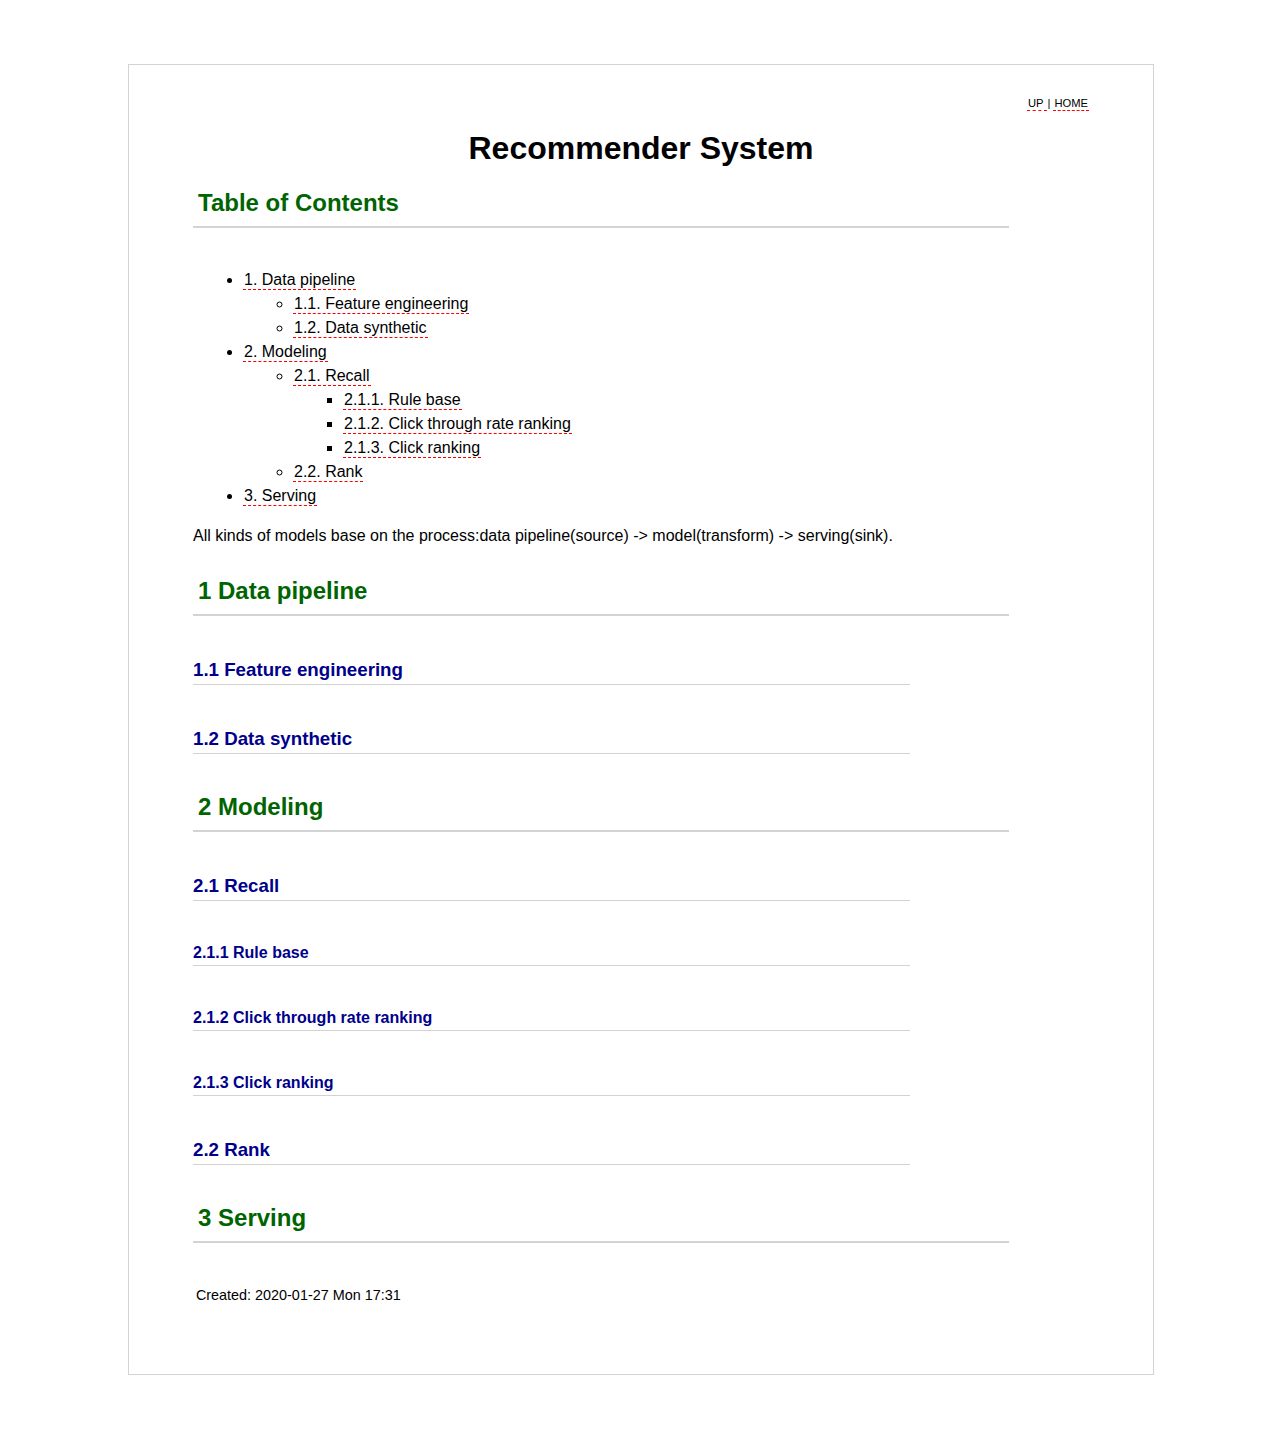
<file: RecommenSystem.html>
<?xml version="1.0" encoding="utf-8"?>
<?xml version="1.0" encoding="utf-8"?>
<?xml version="1.0" encoding="utf-8"?>
<!DOCTYPE html PUBLIC "-//W3C//DTD XHTML 1.0 Strict//EN"
"http://www.w3.org/TR/xhtml1/DTD/xhtml1-strict.dtd">
<html xmlns="http://www.w3.org/1999/xhtml" lang="en" xml:lang="en">
<head>
<!-- 2020-01-27 Mon 17:31 -->
<meta http-equiv="Content-Type" content="text/html;charset=utf-8" />
<meta name="viewport" content="width=device-width, initial-scale=1" />
<title>Recommender System</title>
<meta name="generator" content="Org mode" />
<style type="text/css">
 <!--/*--><![CDATA[/*><!--*/
  .title  { text-align: center;
             margin-bottom: .2em; }
  .subtitle { text-align: center;
              font-size: medium;
              font-weight: bold;
              margin-top:0; }
  .todo   { font-family: monospace; color: red; }
  .done   { font-family: monospace; color: green; }
  .priority { font-family: monospace; color: orange; }
  .tag    { background-color: #eee; font-family: monospace;
            padding: 2px; font-size: 80%; font-weight: normal; }
  .timestamp { color: #bebebe; }
  .timestamp-kwd { color: #5f9ea0; }
  .org-right  { margin-left: auto; margin-right: 0px;  text-align: right; }
  .org-left   { margin-left: 0px;  margin-right: auto; text-align: left; }
  .org-center { margin-left: auto; margin-right: auto; text-align: center; }
  .underline { text-decoration: underline; }
  #postamble p, #preamble p { font-size: 90%; margin: .2em; }
  p.verse { margin-left: 3%; }
  pre {
    border: 1px solid #ccc;
    box-shadow: 3px 3px 3px #eee;
    padding: 8pt;
    font-family: monospace;
    overflow: auto;
    margin: 1.2em;
  }
  pre.src {
    position: relative;
    overflow: visible;
    padding-top: 1.2em;
  }
  pre.src:before {
    display: none;
    position: absolute;
    background-color: white;
    top: -10px;
    right: 10px;
    padding: 3px;
    border: 1px solid black;
  }
  pre.src:hover:before { display: inline;}
  /* Languages per Org manual */
  pre.src-asymptote:before { content: 'Asymptote'; }
  pre.src-awk:before { content: 'Awk'; }
  pre.src-C:before { content: 'C'; }
  /* pre.src-C++ doesn't work in CSS */
  pre.src-clojure:before { content: 'Clojure'; }
  pre.src-css:before { content: 'CSS'; }
  pre.src-D:before { content: 'D'; }
  pre.src-ditaa:before { content: 'ditaa'; }
  pre.src-dot:before { content: 'Graphviz'; }
  pre.src-calc:before { content: 'Emacs Calc'; }
  pre.src-emacs-lisp:before { content: 'Emacs Lisp'; }
  pre.src-fortran:before { content: 'Fortran'; }
  pre.src-gnuplot:before { content: 'gnuplot'; }
  pre.src-haskell:before { content: 'Haskell'; }
  pre.src-hledger:before { content: 'hledger'; }
  pre.src-java:before { content: 'Java'; }
  pre.src-js:before { content: 'Javascript'; }
  pre.src-latex:before { content: 'LaTeX'; }
  pre.src-ledger:before { content: 'Ledger'; }
  pre.src-lisp:before { content: 'Lisp'; }
  pre.src-lilypond:before { content: 'Lilypond'; }
  pre.src-lua:before { content: 'Lua'; }
  pre.src-matlab:before { content: 'MATLAB'; }
  pre.src-mscgen:before { content: 'Mscgen'; }
  pre.src-ocaml:before { content: 'Objective Caml'; }
  pre.src-octave:before { content: 'Octave'; }
  pre.src-org:before { content: 'Org mode'; }
  pre.src-oz:before { content: 'OZ'; }
  pre.src-plantuml:before { content: 'Plantuml'; }
  pre.src-processing:before { content: 'Processing.js'; }
  pre.src-python:before { content: 'Python'; }
  pre.src-R:before { content: 'R'; }
  pre.src-ruby:before { content: 'Ruby'; }
  pre.src-sass:before { content: 'Sass'; }
  pre.src-scheme:before { content: 'Scheme'; }
  pre.src-screen:before { content: 'Gnu Screen'; }
  pre.src-sed:before { content: 'Sed'; }
  pre.src-sh:before { content: 'shell'; }
  pre.src-sql:before { content: 'SQL'; }
  pre.src-sqlite:before { content: 'SQLite'; }
  /* additional languages in org.el's org-babel-load-languages alist */
  pre.src-forth:before { content: 'Forth'; }
  pre.src-io:before { content: 'IO'; }
  pre.src-J:before { content: 'J'; }
  pre.src-makefile:before { content: 'Makefile'; }
  pre.src-maxima:before { content: 'Maxima'; }
  pre.src-perl:before { content: 'Perl'; }
  pre.src-picolisp:before { content: 'Pico Lisp'; }
  pre.src-scala:before { content: 'Scala'; }
  pre.src-shell:before { content: 'Shell Script'; }
  pre.src-ebnf2ps:before { content: 'ebfn2ps'; }
  /* additional language identifiers per "defun org-babel-execute"
       in ob-*.el */
  pre.src-cpp:before  { content: 'C++'; }
  pre.src-abc:before  { content: 'ABC'; }
  pre.src-coq:before  { content: 'Coq'; }
  pre.src-groovy:before  { content: 'Groovy'; }
  /* additional language identifiers from org-babel-shell-names in
     ob-shell.el: ob-shell is the only babel language using a lambda to put
     the execution function name together. */
  pre.src-bash:before  { content: 'bash'; }
  pre.src-csh:before  { content: 'csh'; }
  pre.src-ash:before  { content: 'ash'; }
  pre.src-dash:before  { content: 'dash'; }
  pre.src-ksh:before  { content: 'ksh'; }
  pre.src-mksh:before  { content: 'mksh'; }
  pre.src-posh:before  { content: 'posh'; }
  /* Additional Emacs modes also supported by the LaTeX listings package */
  pre.src-ada:before { content: 'Ada'; }
  pre.src-asm:before { content: 'Assembler'; }
  pre.src-caml:before { content: 'Caml'; }
  pre.src-delphi:before { content: 'Delphi'; }
  pre.src-html:before { content: 'HTML'; }
  pre.src-idl:before { content: 'IDL'; }
  pre.src-mercury:before { content: 'Mercury'; }
  pre.src-metapost:before { content: 'MetaPost'; }
  pre.src-modula-2:before { content: 'Modula-2'; }
  pre.src-pascal:before { content: 'Pascal'; }
  pre.src-ps:before { content: 'PostScript'; }
  pre.src-prolog:before { content: 'Prolog'; }
  pre.src-simula:before { content: 'Simula'; }
  pre.src-tcl:before { content: 'tcl'; }
  pre.src-tex:before { content: 'TeX'; }
  pre.src-plain-tex:before { content: 'Plain TeX'; }
  pre.src-verilog:before { content: 'Verilog'; }
  pre.src-vhdl:before { content: 'VHDL'; }
  pre.src-xml:before { content: 'XML'; }
  pre.src-nxml:before { content: 'XML'; }
  /* add a generic configuration mode; LaTeX export needs an additional
     (add-to-list 'org-latex-listings-langs '(conf " ")) in .emacs */
  pre.src-conf:before { content: 'Configuration File'; }

  table { border-collapse:collapse; }
  caption.t-above { caption-side: top; }
  caption.t-bottom { caption-side: bottom; }
  td, th { vertical-align:top;  }
  th.org-right  { text-align: center;  }
  th.org-left   { text-align: center;   }
  th.org-center { text-align: center; }
  td.org-right  { text-align: right;  }
  td.org-left   { text-align: left;   }
  td.org-center { text-align: center; }
  dt { font-weight: bold; }
  .footpara { display: inline; }
  .footdef  { margin-bottom: 1em; }
  .figure { padding: 1em; }
  .figure p { text-align: center; }
  .equation-container {
    display: table;
    text-align: center;
    width: 100%;
  }
  .equation {
    vertical-align: middle;
  }
  .equation-label {
    display: table-cell;
    text-align: right;
    vertical-align: middle;
  }
  .inlinetask {
    padding: 10px;
    border: 2px solid gray;
    margin: 10px;
    background: #ffffcc;
  }
  #org-div-home-and-up
   { text-align: right; font-size: 70%; white-space: nowrap; }
  textarea { overflow-x: auto; }
  .linenr { font-size: smaller }
  .code-highlighted { background-color: #ffff00; }
  .org-info-js_info-navigation { border-style: none; }
  #org-info-js_console-label
    { font-size: 10px; font-weight: bold; white-space: nowrap; }
  .org-info-js_search-highlight
    { background-color: #ffff00; color: #000000; font-weight: bold; }
  .org-svg { width: 90%; }
  /*]]>*/-->
</style>
<link rel="stylesheet" type="text/css" href="worg.css"/>
<script type="text/javascript">
/*
@licstart  The following is the entire license notice for the
JavaScript code in this tag.

Copyright (C) 2012-2020 Free Software Foundation, Inc.

The JavaScript code in this tag is free software: you can
redistribute it and/or modify it under the terms of the GNU
General Public License (GNU GPL) as published by the Free Software
Foundation, either version 3 of the License, or (at your option)
any later version.  The code is distributed WITHOUT ANY WARRANTY;
without even the implied warranty of MERCHANTABILITY or FITNESS
FOR A PARTICULAR PURPOSE.  See the GNU GPL for more details.

As additional permission under GNU GPL version 3 section 7, you
may distribute non-source (e.g., minimized or compacted) forms of
that code without the copy of the GNU GPL normally required by
section 4, provided you include this license notice and a URL
through which recipients can access the Corresponding Source.


@licend  The above is the entire license notice
for the JavaScript code in this tag.
*/
<!--/*--><![CDATA[/*><!--*/
 function CodeHighlightOn(elem, id)
 {
   var target = document.getElementById(id);
   if(null != target) {
     elem.cacheClassElem = elem.className;
     elem.cacheClassTarget = target.className;
     target.className = "code-highlighted";
     elem.className   = "code-highlighted";
   }
 }
 function CodeHighlightOff(elem, id)
 {
   var target = document.getElementById(id);
   if(elem.cacheClassElem)
     elem.className = elem.cacheClassElem;
   if(elem.cacheClassTarget)
     target.className = elem.cacheClassTarget;
 }
/*]]>*///-->
</script>
</head>
<body>
<div id="org-div-home-and-up">
 <a accesskey="h" href="index.html"> UP </a>
 |
 <a accesskey="H" href="index.html"> HOME </a>
</div><div id="content">
<h1 class="title">Recommender System</h1>
<div id="table-of-contents">
<h2>Table of Contents</h2>
<div id="text-table-of-contents">
<ul>
<li><a href="#org4fed3df">1. Data pipeline</a>
<ul>
<li><a href="#orgd29643e">1.1. Feature engineering</a></li>
<li><a href="#org76b0dbd">1.2. Data synthetic</a></li>
</ul>
</li>
<li><a href="#org177b71e">2. Modeling</a>
<ul>
<li><a href="#org8f35f43">2.1. Recall</a>
<ul>
<li><a href="#org81c6f62">2.1.1. Rule base</a></li>
<li><a href="#orga680ad4">2.1.2. Click through rate ranking</a></li>
<li><a href="#org996da60">2.1.3. Click ranking</a></li>
</ul>
</li>
<li><a href="#org5c2b80c">2.2. Rank</a></li>
</ul>
</li>
<li><a href="#org8250a3b">3. Serving</a></li>
</ul>
</div>
</div>
<p>
All kinds of models base on the process:data pipeline(source) -&gt; model(transform) -&gt;
serving(sink).
</p>
<div id="outline-container-org4fed3df" class="outline-2">
<h2 id="org4fed3df"><span class="section-number-2">1</span> Data pipeline</h2>
<div class="outline-text-2" id="text-1">
</div>
<div id="outline-container-orgd29643e" class="outline-3">
<h3 id="orgd29643e"><span class="section-number-3">1.1</span> Feature engineering</h3>
</div>
<div id="outline-container-org76b0dbd" class="outline-3">
<h3 id="org76b0dbd"><span class="section-number-3">1.2</span> Data synthetic</h3>
</div>
</div>
<div id="outline-container-org177b71e" class="outline-2">
<h2 id="org177b71e"><span class="section-number-2">2</span> Modeling</h2>
<div class="outline-text-2" id="text-2">
</div>
<div id="outline-container-org8f35f43" class="outline-3">
<h3 id="org8f35f43"><span class="section-number-3">2.1</span> Recall</h3>
<div class="outline-text-3" id="text-2-1">
</div>
<div id="outline-container-org81c6f62" class="outline-4">
<h4 id="org81c6f62"><span class="section-number-4">2.1.1</span> Rule base</h4>
</div>
<div id="outline-container-orga680ad4" class="outline-4">
<h4 id="orga680ad4"><span class="section-number-4">2.1.2</span> Click through rate ranking</h4>
</div>
<div id="outline-container-org996da60" class="outline-4">
<h4 id="org996da60"><span class="section-number-4">2.1.3</span> Click ranking</h4>
</div>
</div>

<div id="outline-container-org5c2b80c" class="outline-3">
<h3 id="org5c2b80c"><span class="section-number-3">2.2</span> Rank</h3>
</div>
</div>
<div id="outline-container-org8250a3b" class="outline-2">
<h2 id="org8250a3b"><span class="section-number-2">3</span> Serving</h2>
</div>
</div>
<div id="postamble" class="status">
<p class="date">Created: 2020-01-27 Mon 17:31</p>
</div>
</body>
</html>
</file>
<file: worg.css>
body {
    margin: 5% 10% 5% 10%;
    padding: 2% 5% 5% 5%;
    width: 70%;
    line-height: 150%;
    border: 1px solid LightGrey;
}

body {
    font-family:"lucida grande", "lucida sans unicode", lucida, helvetica, "Hiragino Sans GB", "Microsoft YaHei", "WenQuanYi Micro Hei", sans-serif;
    font-size: medium;
}

H1 {
    font-family: "Palatino Linotype", "Book Antiqua", Palatino, Helvetica, STKaiti, SimSun, serif;
}

H2 {
    font-family: "Palatino Linotype", "Book Antiqua", Palatino, Helvetica, STKaiti, SimSun, serif;
    margin-bottom: 60px;
    margin-bottom: 40px;
    padding: 5px;
    border-bottom: 2px LightGrey solid;
    width: 90%;
    line-height: 150%;
    color: DarkGreen;
}


H3 {
    font-family: "Palatino Linotype", "Book Antiqua", Palatino, Helvetica, STKaiti, SimSun, serif;
    margin-top: 40px;
    margin-bottom: 30px;
    border-bottom: 1px LightGrey solid;
    width: 80%;
    line-height: 150%;
    color: DarkBlue;
}


H4 {
    font-family: "Palatino Linotype", "Book Antiqua", Palatino, Helvetica, STKaiti, SimSun, serif;
    margin-top: 40px;
    margin-bottom: 30px;
    border-bottom: 1px LightGrey solid;
    width: 80%;
    line-height: 150%;
    color: DarkBlue;
}


li {
    margin-left: 10px;
}


blockquote {
    border-left: 4px lightgrey solid;
    padding-left: 5px;
    margin-left: 20px;
}


pre {
    font-family: Inconsolata, Consolas, "DEJA VU SANS MONO", "DROID SANS MONO", Proggy, monospace;
    font-size: 75%;
    border: solid 1px lightgrey;
    background-color: Ivory;
    padding: 5px;
    line-height: 130%;
    margin-left: 10px;
    width: 95%;
}

pre.src{
    white-space: pre-wrap;
    white-space: -moz-pre-wrap;
    white-space: -pre-wrap;
    white-space: -o-pre-wrap;
    word-wrap: break-word;
}


code {
    font-family: Inconsolata, Consolas, "DEJA VU SANS MONO", "DROID SANS MONO", Proggy, monospace;
    font-size: 90%;
}


a {
    text-decoration: none;
    cursor: crosshair;
    border-bottom: 1px dashed Red;
    padding: 1px;
    color: black;
}


a:hover {
	background-color: LightGrey;
}


img {
    margin-left: 10px;
    display: block;
    margin-left: auto;
    margin-right: auto;
    width: 70%;
    margin-top: 30px;
    margin-bottom: 30px;
}


hr {
    color: LightGrey;
}
</file>
